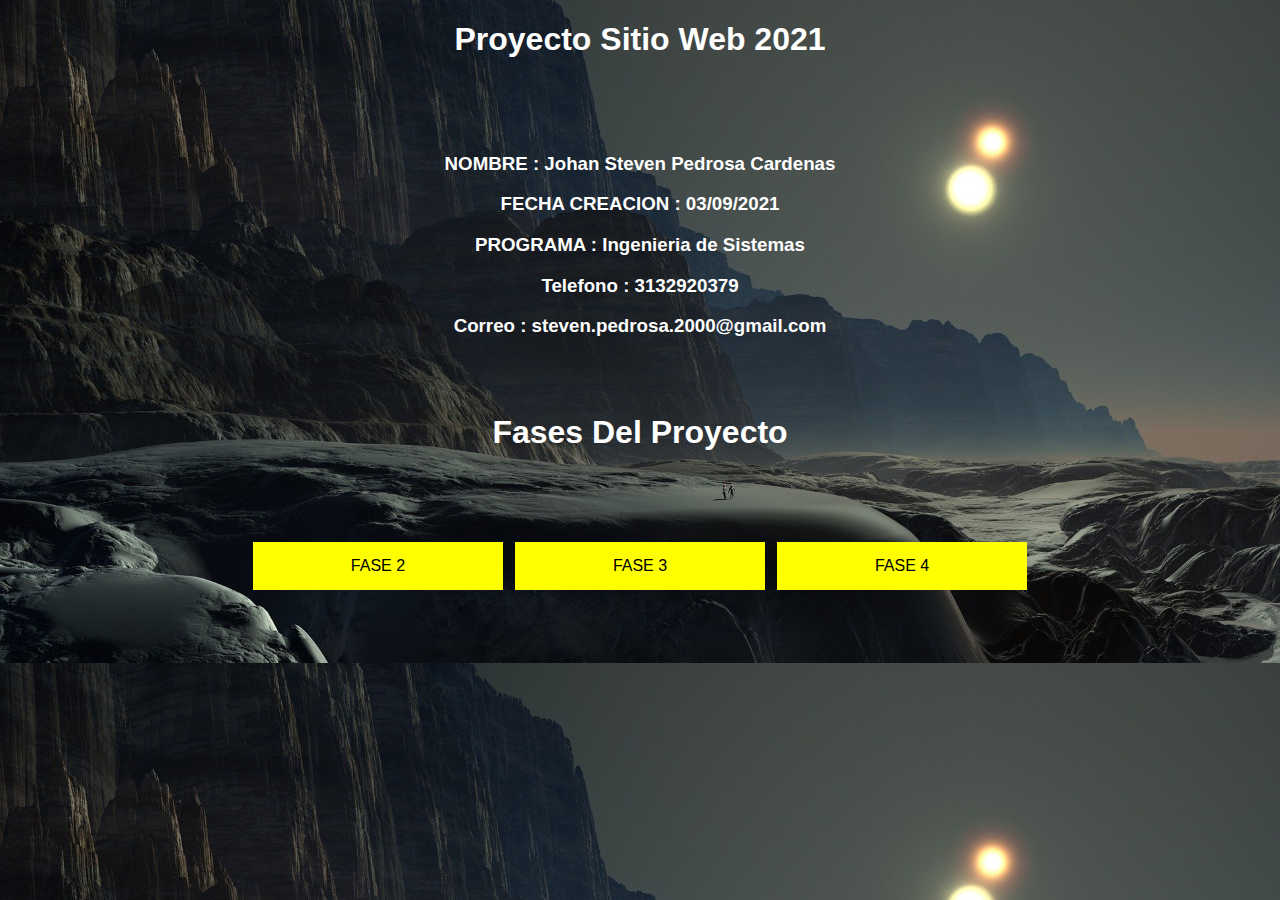
<file: index.html>
<!DOCTYPE html>
<html>
    <head>
        <meta charset="utf-8" />
        <meta http-equiv="X-UA-compatible" content="IE=edge">
        <meta name="viewport" content="width=device-width, initial-scale=1.0">
        <title>HTML STEVEN PEDROSA</title>
        <link rel="stylesheet" href="estilop.css">
    </head>
    <BODY> 
        <h1>Proyecto Sitio Web 2021  </h1>
        <br/>
        <br/>
        <br/>
        <h3>NOMBRE : Johan Steven Pedrosa Cardenas</h3>
        <h3>FECHA CREACION : 03/09/2021</h3>
        <h3>PROGRAMA : Ingenieria de Sistemas</h3>
        <h3>Telefono : 3132920379</h3>
        <h3>Correo : steven.pedrosa.2000@gmail.com</h3>
        <br/>
        <br/>
        <h1> Fases Del Proyecto</h1> 
        <br/>
        <br/> 
        <br>
        <ul>
        <li><a href="FASE2/design.html">FASE 2</a></li>
        <li><a href="FASE3/index.html">FASE 3</a></li>
        <li><a href="FASE4/index.html">FASE 4</a></li>
        </ul>
    </BODY>



</html>
</file>
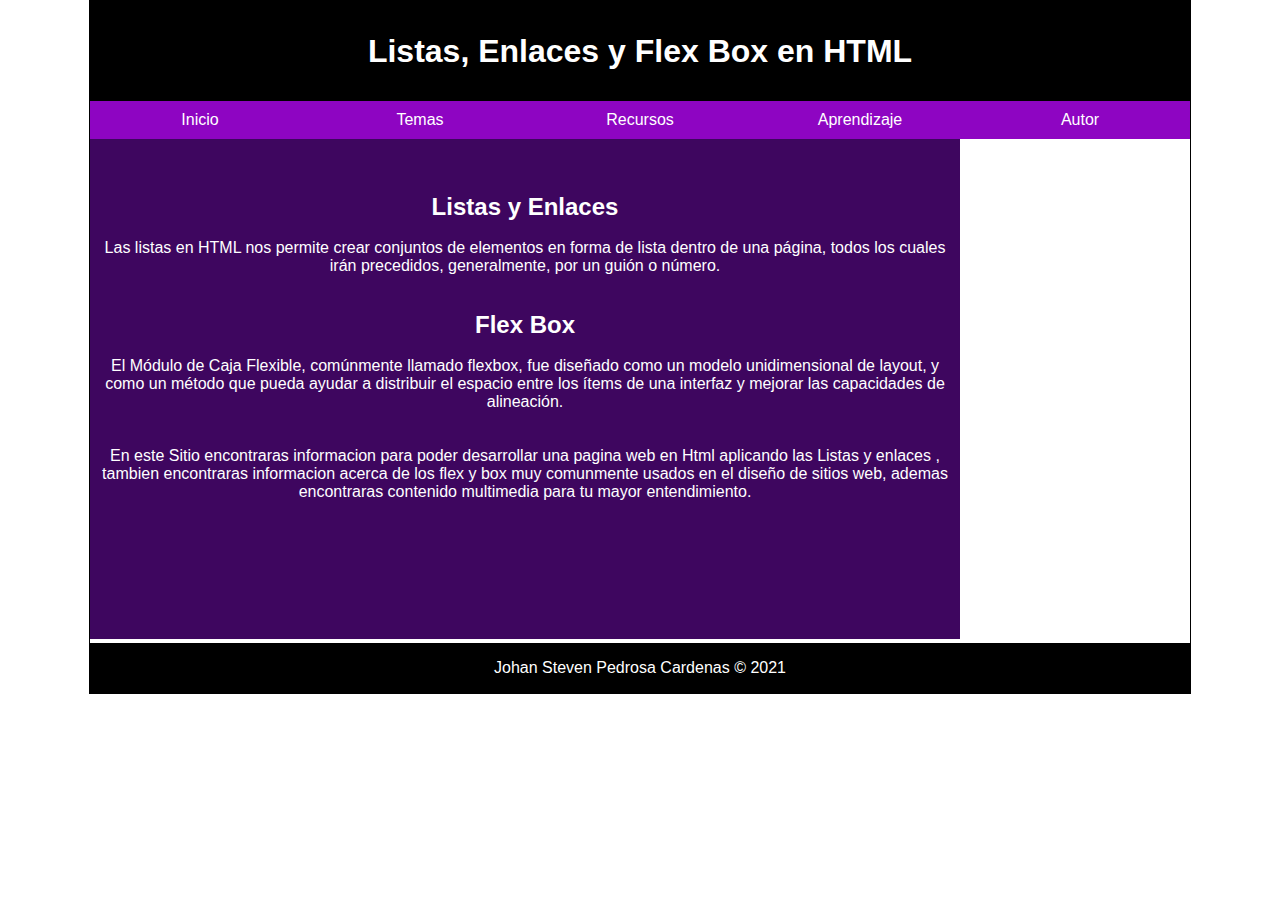
<file: FASE3/index.html>
<!DOCTYPE html>
<html lang="es">
<head>
    <meta charset="UTF-8">
    <meta http-equiv="X-UA-Compatible" content="IE=edge">
    <meta name="viewport" content="width=device-width, initial-scale=1.0">
    <title>Inicio</title>
    <link rel="stylesheet" href="CSS/estilo1.css">
</head>
<body>
    <div id="container">
    <header>
            <h1>Listas, Enlaces y Flex Box en HTML</h1>
    </header>
    <nav>
        <ul class="Menu">
            <li><a href="index.html">Inicio</a></li>
            <li><a href="#">Temas</a>
                <ul>
                <li><a href="tema1.html">Listas y Enlaces</a></li>
                <li><a href="tema2.html">Flex y Box</a></li>
                </ul>
            </li>    
            <li><a href="#">Recursos</a>
                <ul>
                <li><a href="recurso1.html">Listas y Enlaces</a></li>
                <li><a href="recurso2.html">Flex y Box</a></li>
                </ul> 
            </li>      
            <li><a href="#">Aprendizaje</a>
                <ul>
                    <li><a href="#">Actividad 1</a></li>
                    <li><a href="#">Actividad 2</a></li>
                    </ul> 
            </li>
            <li><a href="autor.html">Autor</a></li>    
        </ul>
    
    </nav>
    <div class="clearfix"></div>
    <section id="Contenido">   
        <article class="article">
            <br>
            <br>
            <br>
            <h2>Listas y Enlaces</h2>
            <br>
            <p>
            Las listas en HTML nos permite crear conjuntos de elementos en forma de lista dentro de una página, todos los cuales irán precedidos, generalmente, por un guión o número.
            </p>
        </article>
        <br>
        <br>
        <article class="article">
            <h2>Flex Box</h2>
            <br>
            <p>
            El Módulo de Caja Flexible, comúnmente llamado flexbox, fue diseñado como un modelo unidimensional de layout, y como un método que pueda ayudar a distribuir el espacio entre los ítems de una interfaz y mejorar las capacidades de alineación.
            </p>
        </article>
        <br>
        <article class="article">
            <br>
            <p>
            En este Sitio encontraras informacion para poder desarrollar una pagina web en Html aplicando las Listas y enlaces ,
            tambien encontraras informacion acerca de los flex y box muy comunmente usados en el diseño de sitios web, ademas
            encontraras contenido multimedia para tu mayor entendimiento.
            </p>
        </article>
    </section>
    <aside> 
        <iframe src="https://www.facebook.com/plugins/page.php?href=https%3A%2F%2Ffacebook.com%2FUniversidadUNAD%2F&tabs=timeline&width=230&height=500&small_header=false&adapt_container_width=true&hide_cover=false&show_facepile=true&appId" width="230" height="500" style="border:none;overflow:hidden" scrolling="no" frameborder="0" allowfullscreen="true" allow="autoplay; clipboard-write; encrypted-media; picture-in-picture; web-share"></iframe>
    </aside>
    <div class="clearfix"></div>
      <footer>
       Johan Steven Pedrosa Cardenas  ©  2021
      </footer>
</div>
</body>
</html>
</file>
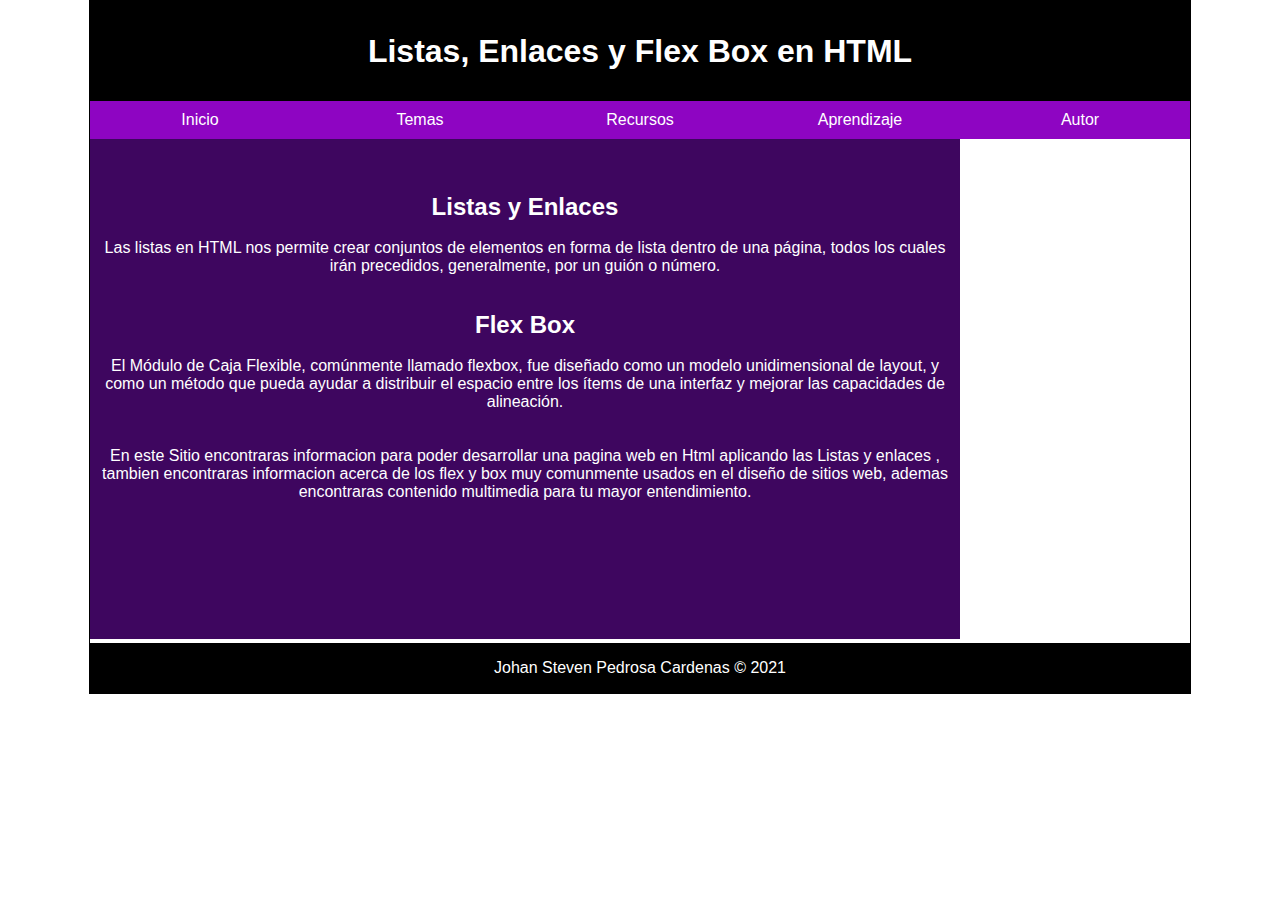
<file: FASE4/index.html>
<!DOCTYPE html>
<html lang="es">
<head>
    <meta charset="UTF-8">
    <meta http-equiv="X-UA-Compatible" content="IE=edge">
    <meta name="viewport" content="width=device-width, initial-scale=1.0">
    <title>Inicio</title>
    <link rel="stylesheet" href="CSS/estilo1.css">
</head>
<body>
    <div id="container">
    <header>
            <h1>Listas, Enlaces y Flex Box en HTML</h1>
    </header>
    <nav>
        <ul class="Menu">
            <li><a href="index.html">Inicio</a></li>
            <li><a href="#">Temas</a>
                <ul>
                <li><a href="tema1.html">Listas y Enlaces</a></li>
                <li><a href="tema2.html">Flex y Box</a></li>
                </ul>
            </li>    
            <li><a href="#">Recursos</a>
                <ul>
                <li><a href="recurso1.html">Listas y Enlaces</a></li>
                <li><a href="recurso2.html">Flex y Box</a></li>
                </ul> 
            </li>      
            <li><a href="#">Aprendizaje</a>
                <ul>
                    <li><a href="Evaluacion1.html">Evaluacion 1</a></li>
                    <li><a href="Evaluacion2.html">Evaluacion 2</a></li>
                    </ul> 
            </li>
            <li><a href="autor.html">Autor</a></li>    
        </ul>
    
    </nav>
    <div class="clearfix"></div>
    <section id="Contenido">   
        <article class="article">
            <br>
            <br>
            <br>
            <h2>Listas y Enlaces</h2>
            <br>
            <p>
            Las listas en HTML nos permite crear conjuntos de elementos en forma de lista dentro de una página, todos los cuales irán precedidos, generalmente, por un guión o número.
            </p>
        </article>
        <br>
        <br>
        <article class="article">
            <h2>Flex Box</h2>
            <br>
            <p>
            El Módulo de Caja Flexible, comúnmente llamado flexbox, fue diseñado como un modelo unidimensional de layout, y como un método que pueda ayudar a distribuir el espacio entre los ítems de una interfaz y mejorar las capacidades de alineación.
            </p>
        </article>
        <br>
        <article class="article">
            <br>
            <p>
            En este Sitio encontraras informacion para poder desarrollar una pagina web en Html aplicando las Listas y enlaces ,
            tambien encontraras informacion acerca de los flex y box muy comunmente usados en el diseño de sitios web, ademas
            encontraras contenido multimedia para tu mayor entendimiento.
            </p>
        </article>
    </section>
    <aside> 
        <iframe src="https://www.facebook.com/plugins/page.php?href=https%3A%2F%2Ffacebook.com%2FUniversidadUNAD%2F&tabs=timeline&width=230&height=500&small_header=false&adapt_container_width=true&hide_cover=false&show_facepile=true&appId" width="230" height="500" style="border:none;overflow:hidden" scrolling="no" frameborder="0" allowfullscreen="true" allow="autoplay; clipboard-write; encrypted-media; picture-in-picture; web-share"></iframe>
    </aside>
    <div class="clearfix"></div>
      <footer>
       Johan Steven Pedrosa Cardenas  ©  2021
      </footer>
</div>
</body>
</html>
</file>
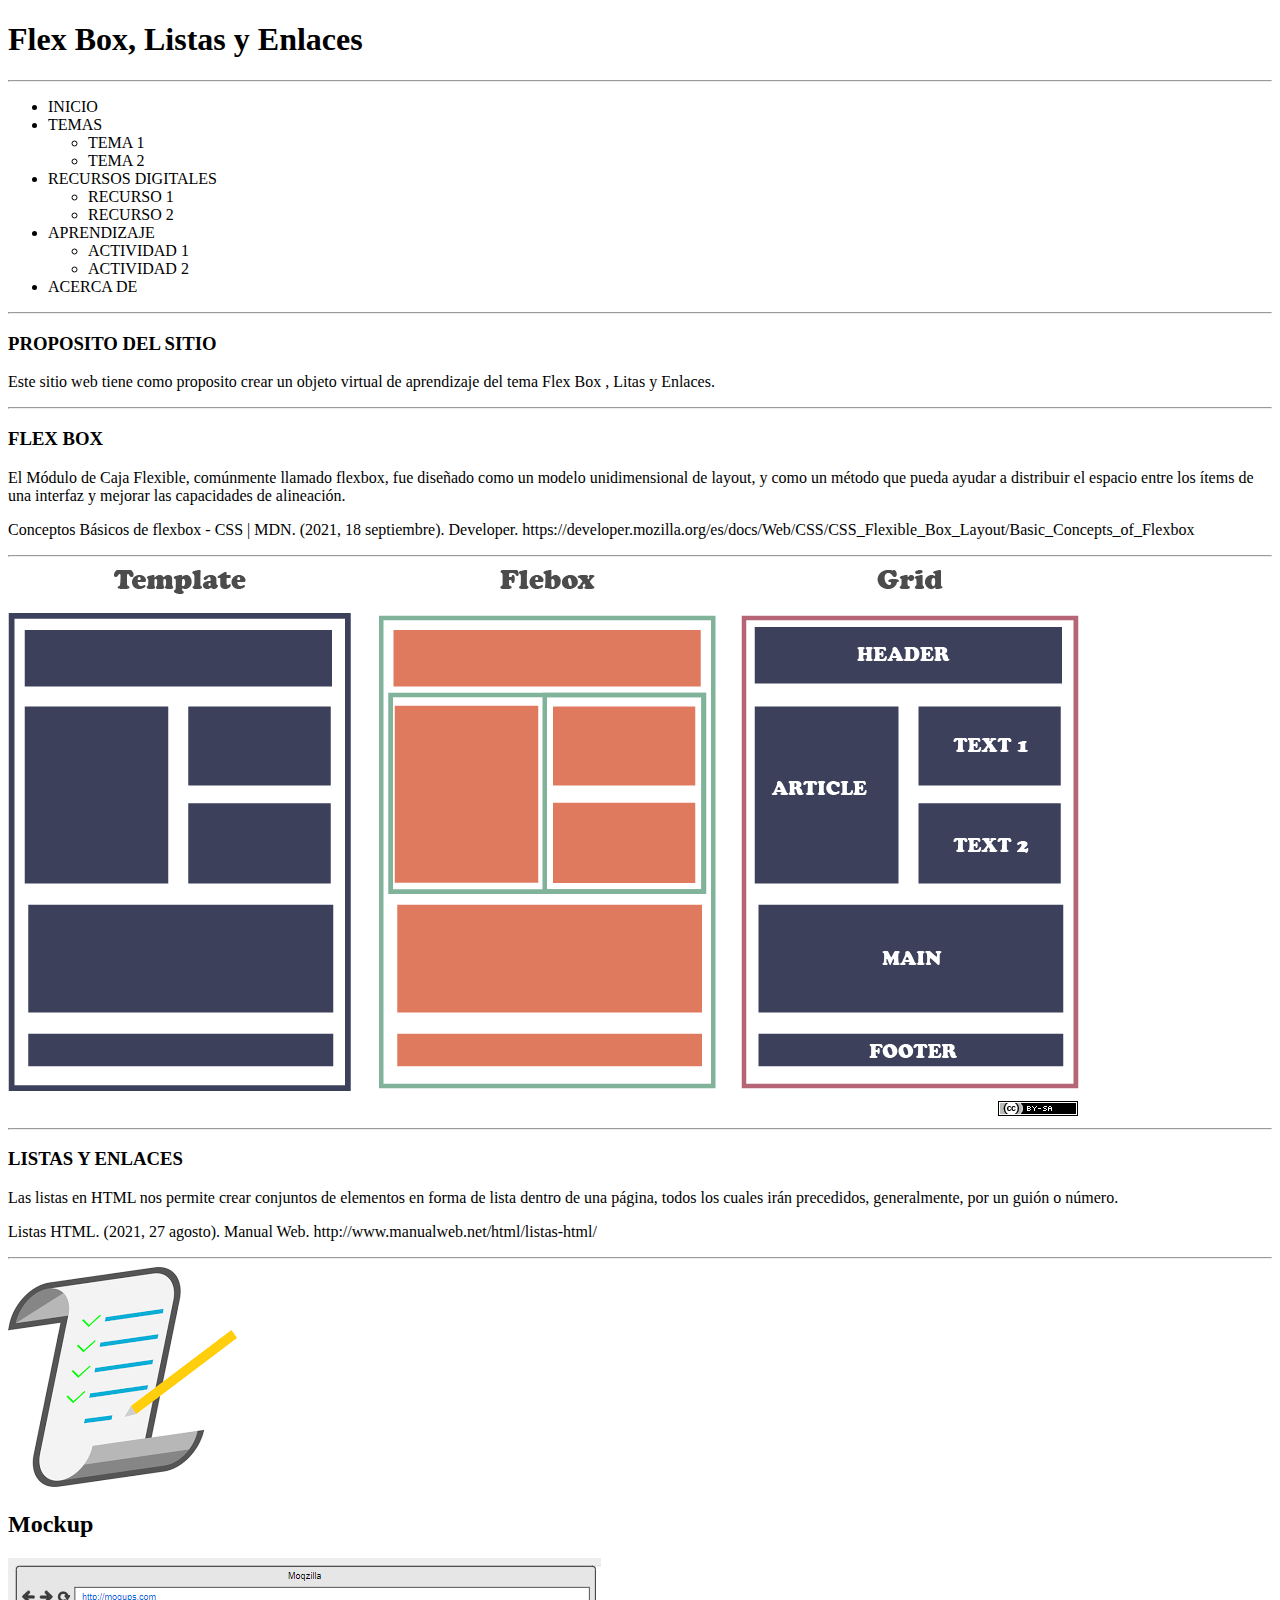
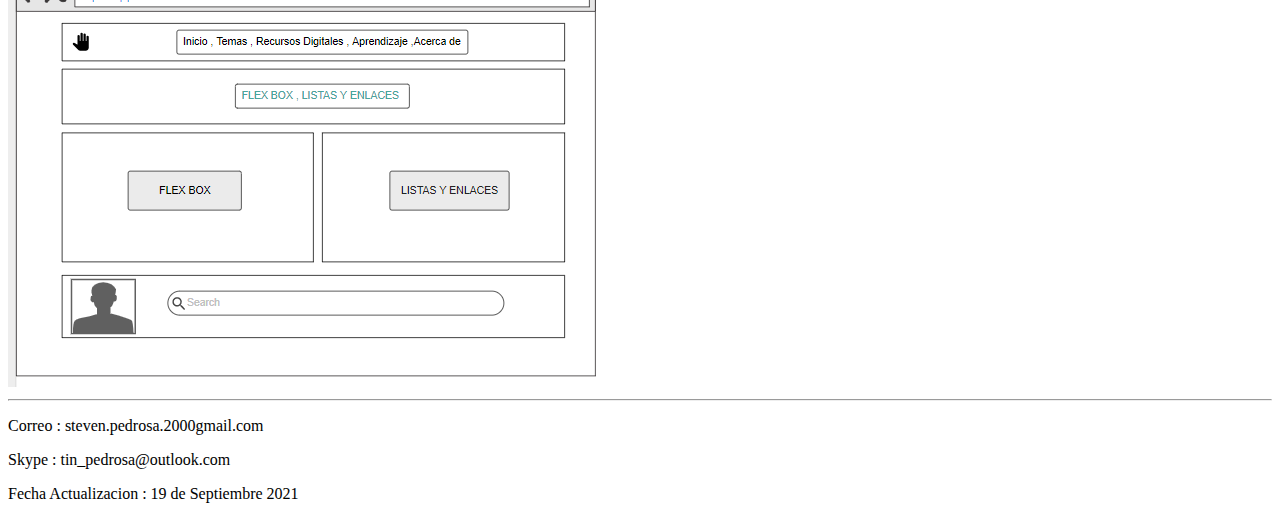
<file: FASE2/design.html>
<!DOCTYPE html>
<html lang="es">
<head>
    <meta charset="UTF-8">
    <meta http-equiv="X-UA-Compatible" content="IE=edge">
    <meta name="viewport" content="width=device-width, initial-scale=1.0">
    <title>Document</title>
</head>
<body>
    <header>
        <h1>Flex Box, Listas y Enlaces</h1>
    </header>
    <hr>
    <nav>
        <ul>
            <li>INICIO</li>
            <li>TEMAS</li>
               <ul>
                   <li>TEMA 1</li>
                   <li>TEMA 2</li>
               </ul>
            <li>RECURSOS DIGITALES</li>
                <ul>
                    <li>RECURSO 1</li>
                    <li>RECURSO 2</li>
                </ul>
            <li>APRENDIZAJE</li>
                <ul>
                    <li>ACTIVIDAD 1</li>
                    <li>ACTIVIDAD 2</li>
                </ul>
            <li>ACERCA DE</li>

        </ul>
    </nav>
    <hr>
      <!-- Contenido Principal de la Pagina -->
      <main>
          <section>
              <h3>PROPOSITO DEL SITIO</h3>
              <p>Este sitio web tiene como proposito crear un objeto virtual de aprendizaje del tema Flex Box , Litas y Enlaces.</p>
          </section>
          <hr>
          <article>
              <h3> FLEX BOX </h3>
              <P>El Módulo de Caja Flexible, comúnmente llamado flexbox, fue diseñado como un modelo unidimensional de layout, y como un método que pueda ayudar a distribuir el espacio entre los ítems de una interfaz y mejorar las capacidades de alineación.</P>   
              <p>Conceptos Básicos de flexbox - CSS | MDN. (2021, 18 septiembre). Developer. https://developer.mozilla.org/es/docs/Web/CSS/CSS_Flexible_Box_Layout/Basic_Concepts_of_Flexbox</p>
           <hr>   
           <img src="IMAGENES/CSS_grid_x_Flexbox_layout.png"  > 
          </article>
          <hr>
          <article>
            <h3> LISTAS Y ENLACES</h3>
            <P>Las listas en HTML nos permite crear conjuntos de elementos en forma de lista dentro de una página, todos los cuales irán precedidos, generalmente, por un guión o número.</P>
            <p>Listas HTML. (2021, 27 agosto). Manual Web. http://www.manualweb.net/html/listas-html/</p>
            <hr>
            <img src="IMAGENES/IMAGEN TEMA 2.png"  >
        </article>
      </main>
      <h2> Mockup </h2>
      <img src="IMAGENES/MOCKUP.png" alt="">
      <hr>
      <footer>
          <p> Correo : steven.pedrosa.2000gmail.com</p>
          <p> Skype : tin_pedrosa@outlook.com</p>
          <p> Fecha Actualizacion : 19 de Septiembre 2021</p>
      </footer>
</body>
</html>
</file>
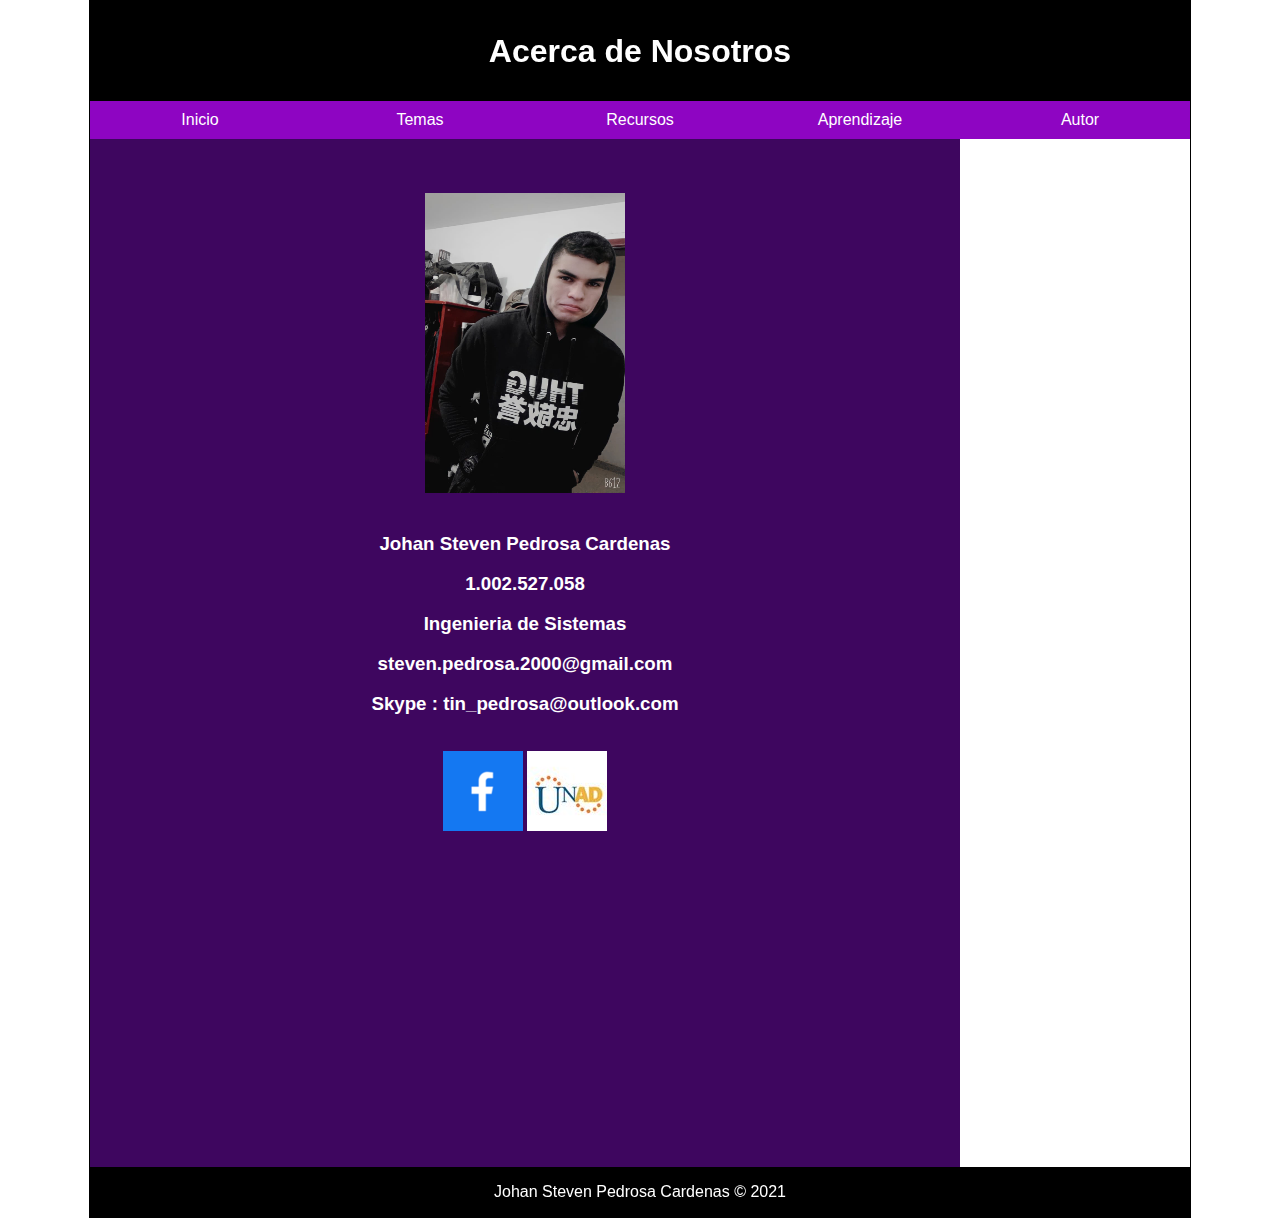
<file: FASE3/autor.html>
<!DOCTYPE html>
<html lang="es">
<head>
    <meta charset="UTF-8">
    <meta http-equiv="X-UA-Compatible" content="IE=edge">
    <meta name="viewport" content="width=device-width, initial-scale=1.0">
    <title>Autor</title>
    <link rel="stylesheet" href="CSS/estiloautor.css">
</head>
<body>
    <div id="container">
    <header>
            <h1>Acerca de Nosotros</h1>
    </header>
    <nav>
        <ul class="Menu">
            <li><a href="index.html">Inicio</a></li>
            <li><a href="#">Temas</a>
                <ul>
                <li><a href="tema1.html">Listas y Enlaces</a></li>
                <li><a href="tema2.html">Flex y Box</a></li>
                </ul>
            </li>    
            <li><a href="#">Recursos</a>
                <ul>
                <li><a href="recurso1.html">Listas y Enlaces</a></li>
                <li><a href="recurso2.html">Flex y Box</a></li>
                </ul> 
            </li>      
            <li><a href="#">Aprendizaje</a>
                <ul>
                    <li><a href="#">Actividad 1</a></li>
                    <li><a href="#">Actividad 2</a></li>
                    </ul> 
            </li>
            <li><a href="autor.html">Autor</a></li>   
        </ul>
    
    </nav>
    <div class="clearfix"></div>
    <section id="Contenido">   
        <article class="article">
            <br>
            <br>
            <br>
            <section class="photos circular">
            <img src="MULTIMEDIA/Autor.jpeg" width="200" height="300">
            </section> 
            <br>
            <br>
            <h3>Johan Steven Pedrosa Cardenas</h3>
            <br>
            <h3>1.002.527.058</h3>
            <br>
            <h3>Ingenieria de Sistemas</h3>
            <br>
            <h3>steven.pedrosa.2000@gmail.com</h3>
            <br>
            <h3>Skype : tin_pedrosa@outlook.com</h3>
            <br>
            <br>
            <a title="Facebook" href="https://www.facebook.com/profile.php?id=100008474053560"><img src="face.png" alt="Facebook" /></a>
            <a title="unad" href="https://www.unad.edu.co/"><img src="unad.jpg" alt="unad" /></a>
            <br>
            <br>
              <iframe width="560" height="310" src="https://www.youtube.com/embed/0pAcKRpMoRE" title="YouTube video player" frameborder="0" allow="accelerometer; autoplay; clipboard-write; encrypted-media; gyroscope; picture-in-picture" allowfullscreen></iframe>
        </article>
        
    </section>
    <aside> 
        <iframe src="https://www.facebook.com/plugins/page.php?href=https%3A%2F%2Ffacebook.com%2FUniversidadUNAD%2F&tabs=timeline&width=230&height=500&small_header=false&adapt_container_width=true&hide_cover=false&show_facepile=true&appId" width="230" height="500" style="border:none;overflow:hidden" scrolling="no" frameborder="0" allowfullscreen="true" allow="autoplay; clipboard-write; encrypted-media; picture-in-picture; web-share"></iframe>
    </aside>
    <div class="clearfix"></div>
      <footer>
       Johan Steven Pedrosa Cardenas  ©  2021
      </footer>
</div>
</body>
</html>
</file>
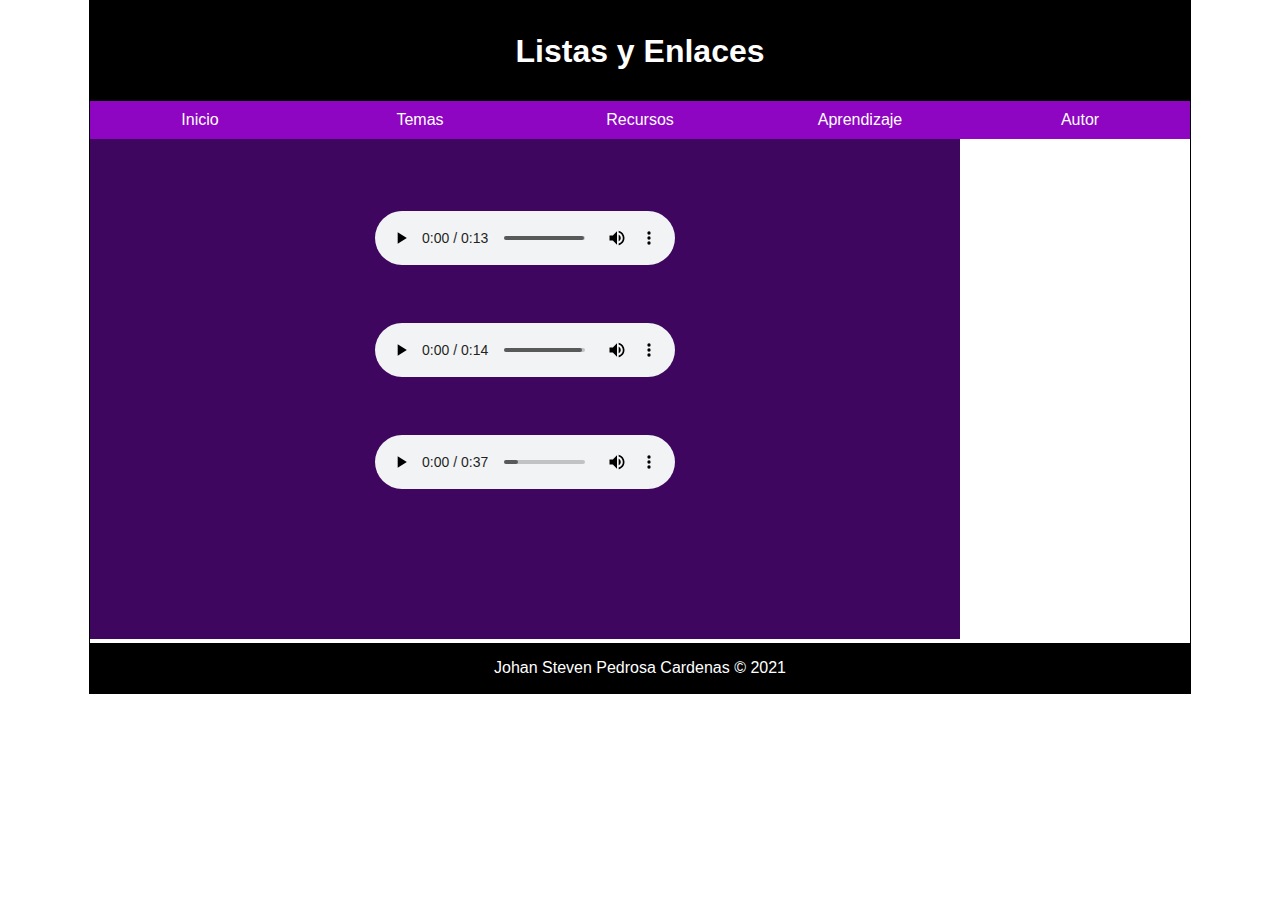
<file: FASE3/recurso1.html>
<!DOCTYPE html>
<html lang="es">
<head>
    <meta charset="UTF-8">
    <meta http-equiv="X-UA-Compatible" content="IE=edge">
    <meta name="viewport" content="width=device-width, initial-scale=1.0">
    <title>Listas y Enlaces</title>
    <link rel="stylesheet" href="CSS/estiloautor.css">
</head>
<body>
    <div id="container">
    <header>
            <h1>Listas y Enlaces</h1>
    </header>
    <nav>
        <ul class="Menu">
            <li><a href="index.html">Inicio</a></li>
            <li><a href="#">Temas</a>
                <ul>
                <li><a href="tema1.html">Listas y Enlaces</a></li>
                <li><a href="tema2.html">Flex y Box</a></li>
                </ul>
            </li>    
            <li><a href="#">Recursos</a>
                <ul>
                <li><a href="recurso1.html">Listas y Enlaces</a></li>
                <li><a href="recurso2.html">Flex y Box</a></li>
                </ul> 
            </li>      
            <li><a href="#">Aprendizaje</a>
                <ul>
                    <li><a href="#">Actividad 1</a></li>
                    <li><a href="#">Actividad 2</a></li>
                    </ul> 
            </li>
            <li><a href="autor.html">Autor</a></li>     
        </ul>
    
    </nav>
    <div class="clearfix"></div>
    <section id="Contenido">   
        <article class="article">
        <br>
        <br> 
        <br>
        <br>
        <audio src="MULTIMEDIA/bienvenido1.mp3" controls=""></audio>
        <br>
        <br>
        <br>
        <br> 
        <audio src="MULTIMEDIA/listas_1.mp3" controls=""></audio>
        <br>
        <br>
        <br>
        <br>  
        <audio src="MULTIMEDIA/enlaces.mp3" controls=""></audio>
        <br>
        <br>  
        </article>
        
    </section>
    <aside> 
        <iframe src="https://www.facebook.com/plugins/page.php?href=https%3A%2F%2Ffacebook.com%2FUniversidadUNAD%2F&tabs=timeline&width=230&height=500&small_header=false&adapt_container_width=true&hide_cover=false&show_facepile=true&appId" width="230" height="500" style="border:none;overflow:hidden" scrolling="no" frameborder="0" allowfullscreen="true" allow="autoplay; clipboard-write; encrypted-media; picture-in-picture; web-share"></iframe>
    </aside>
    <div class="clearfix"></div>
      <footer>
       Johan Steven Pedrosa Cardenas  ©  2021
      </footer>
</div>
</body>
</html>
</file>
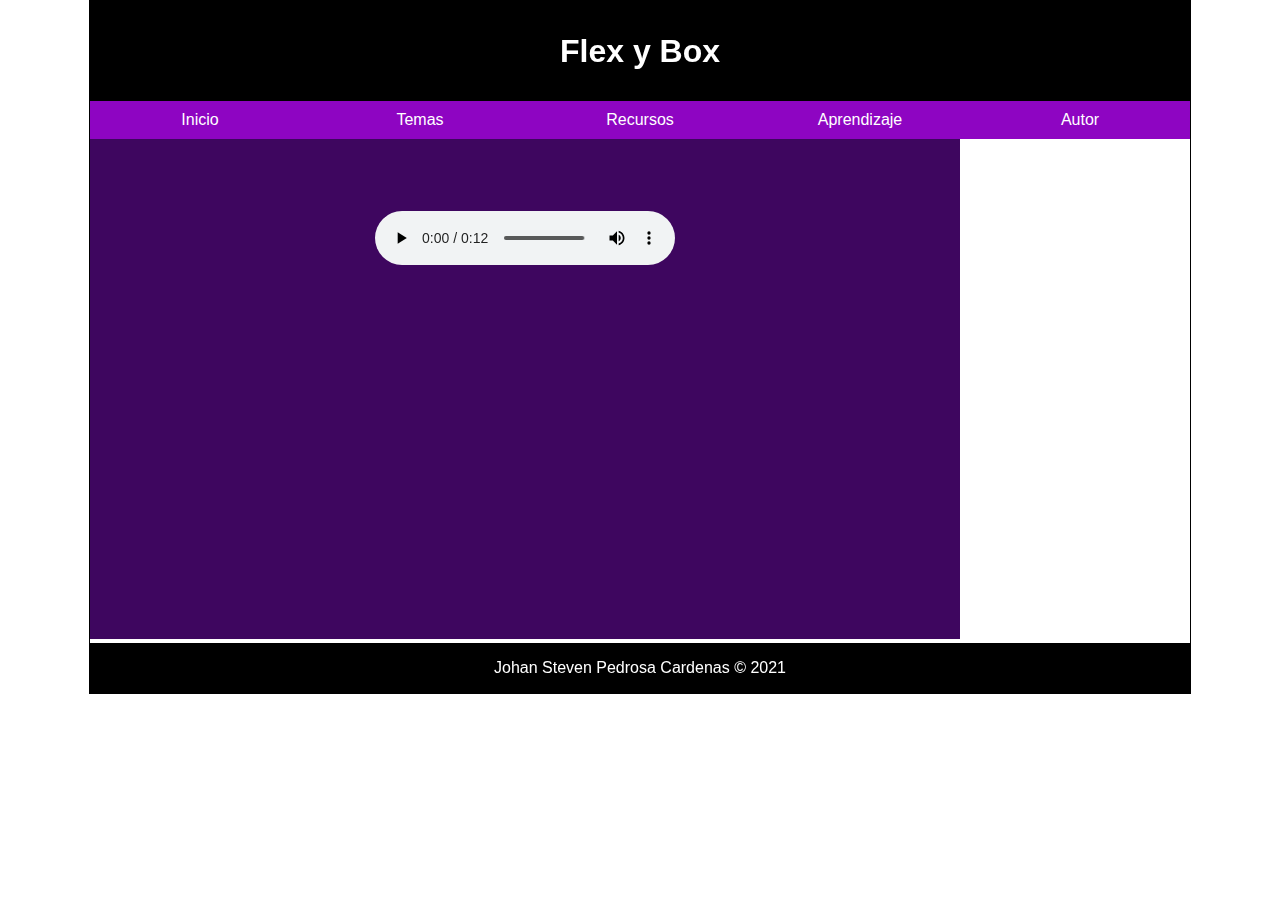
<file: FASE3/recurso2.html>
<!DOCTYPE html>
<html lang="es">
<head>
    <meta charset="UTF-8">
    <meta http-equiv="X-UA-Compatible" content="IE=edge">
    <meta name="viewport" content="width=device-width, initial-scale=1.0">
    <title>Flex y Box</title>
    <link rel="stylesheet" href="CSS/estiloautor.css">
</head>
<body>
    <div id="container">
    <header>
            <h1>Flex y Box</h1>
    </header>
    <nav>
        <ul class="Menu">
            <li><a href="index.html">Inicio</a></li>
            <li><a href="#">Temas</a>
                <ul>
                <li><a href="tema1.html">Listas y Enlaces</a></li>
                <li><a href="tema2.html">Flex y Box</a></li>
                </ul>
            </li>    
            <li><a href="#">Recursos</a>
                <ul>
                <li><a href="recurso1.html">Listas y Enlaces</a></li>
                <li><a href="recurso2.html">Flex y Box</a></li>
                </ul> 
            </li>      
            <li><a href="#">Aprendizaje</a>
                <ul>
                    <li><a href="#">Actividad 1</a></li>
                    <li><a href="#">Actividad 2</a></li>
                    </ul> 
            </li>
            <li><a href="autor.html">Autor</a></li>    
        </ul>
    
    </nav>
    <div class="clearfix"></div>
    <section id="Contenido">   
        <article class="article">
            <br>
            <br>
            <br>
            <br>
            <audio src="MULTIMEDIA/bienvenido2.mp3" controls></audio>
            <br>
            <br>
            <br>
            <iframe width="560" height="315" src="https://www.youtube.com/embed/XU1jWa4c6h4" title="YouTube video player" frameborder="0" allow="accelerometer; autoplay; clipboard-write; encrypted-media; gyroscope; picture-in-picture" allowfullscreen></iframe>
        </article>
        
    </section>
    <aside> 
        <iframe src="https://www.facebook.com/plugins/page.php?href=https%3A%2F%2Ffacebook.com%2FUniversidadUNAD%2F&tabs=timeline&width=230&height=500&small_header=false&adapt_container_width=true&hide_cover=false&show_facepile=true&appId" width="230" height="500" style="border:none;overflow:hidden" scrolling="no" frameborder="0" allowfullscreen="true" allow="autoplay; clipboard-write; encrypted-media; picture-in-picture; web-share"></iframe>
    </aside>
    <div class="clearfix"></div>
      <footer>
       Johan Steven Pedrosa Cardenas  ©  2021
      </footer>
</div>
</body>
</html>
</file>
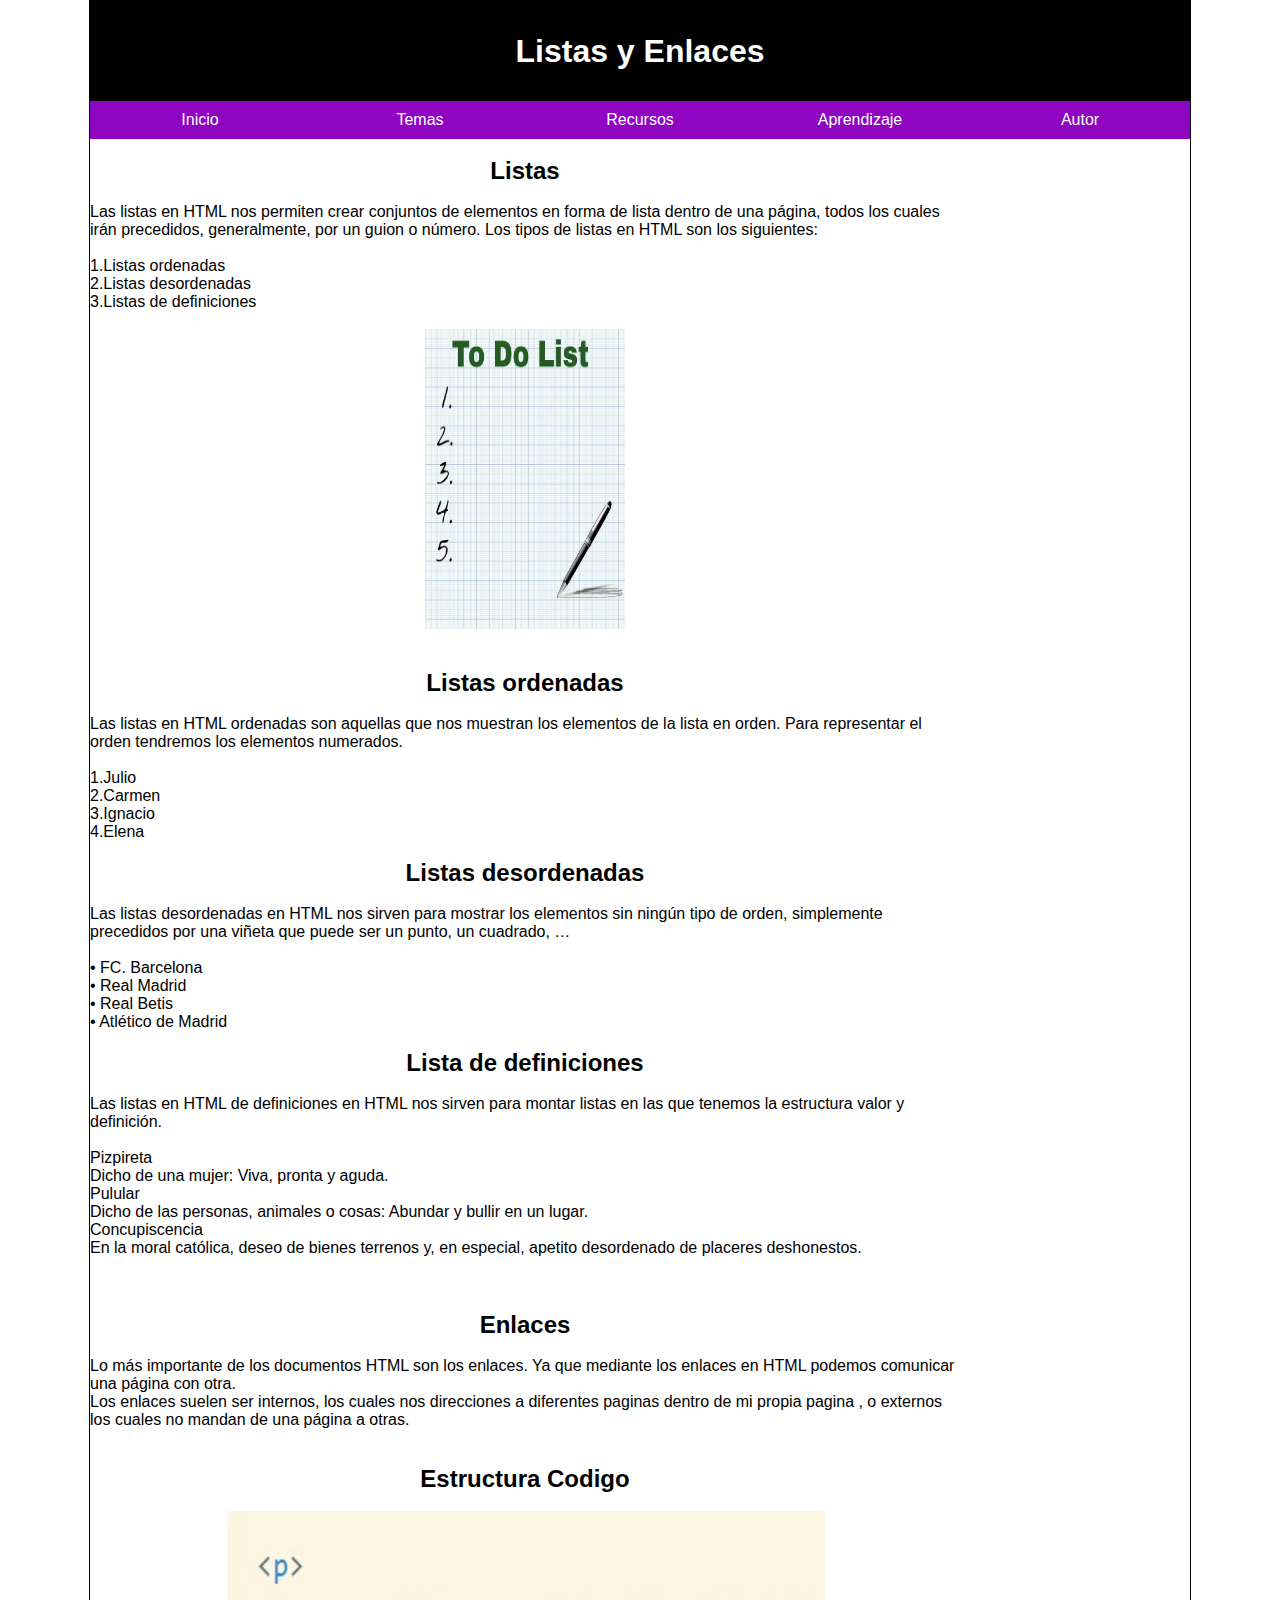
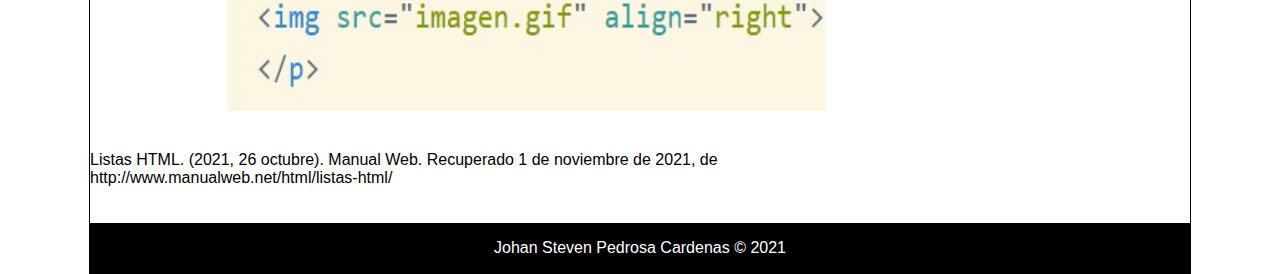
<file: FASE3/tema1.html>
<!DOCTYPE html>
<html lang="es">
<head>
    <meta charset="UTF-8">
    <meta http-equiv="X-UA-Compatible" content="IE=edge">
    <meta name="viewport" content="width=device-width, initial-scale=1.0">
    <title>Listas y Enlaces</title>
    <link rel="stylesheet" href="CSS/estilotema1.css">
</head>
<body>
    <div id="container">
    <header>
            <h1>Listas y Enlaces</h1>
    </header>
    <nav>
        <ul class="Menu">
            <li><a href="index.html">Inicio</a></li>
            <li><a href="#">Temas</a>
                <ul>
                <li><a href="tema1.html">Listas y Enlaces</a></li>
                <li><a href="tema2.html">Flex y Box</a></li>
                </ul>
            </li>    
            <li><a href="#">Recursos</a>
                <ul>
                <li><a href="recurso1.html">Listas y Enlaces</a></li>
                <li><a href="recurso2.html">Flex y Box</a></li>
                </ul> 
            </li>      
            <li><a href="#">Aprendizaje</a>
                <ul>
                    <li><a href="#">Actividad 1</a></li>
                    <li><a href="#">Actividad 2</a></li>
                </ul> 
            </li>
            <li><a href="autor.html">Autor</a></li>    
        </ul>
    
    </nav>
    <div class="clearfix"></div>
    <section id="Contenido">   
        <article class="article">
            <br>
            <h2>Listas</h2> 
            <br>
            <p>Las listas en HTML nos permiten crear conjuntos de elementos en forma de lista dentro de una página, todos los cuales irán precedidos, generalmente, por un guion o número.
               Los tipos de listas en HTML son los siguientes:
            <br>
            <br>1.Listas ordenadas
            <br>2.Listas desordenadas
            <br>3.Listas de definiciones
            </p>
            <br>
            <div style="text-align: center;"> 
            <img src="MULTIMEDIA/lista.jpg"  width="200" height="300">
            </div>
            <br>
            <br>
            <h2>Listas ordenadas</h2>
            <br>
            <p>Las listas en HTML ordenadas son aquellas que nos muestran los elementos de la lista en orden. Para representar el orden tendremos los elementos numerados.
            <br>
            <br>1.Julio
            <br>2.Carmen
            <br>3.Ignacio
            <br>4.Elena
            </p>
            <br>
            <h2>Listas desordenadas</h2>
            <br>
            <p>Las listas desordenadas en HTML nos sirven para mostrar los elementos sin ningún tipo de orden, simplemente precedidos por una viñeta que puede ser un punto, un cuadrado, …
            <br>
            <br>•	FC. Barcelona
            <br>•	Real Madrid
            <br>•	Real Betis
            <br>•	Atlético de Madrid
            </p>
            <br>
            <h2>Lista de definiciones</h2>
            <br>
            <p>Las listas en HTML de definiciones en HTML nos sirven para montar listas en las que tenemos la estructura valor y definición.
            <br>   
            <br>Pizpireta
            <br>Dicho de una mujer: Viva, pronta y aguda.
            <br>Pulular
            <br>Dicho de las personas, animales o cosas: Abundar y bullir en un lugar.
            <br>Concupiscencia
            <br>En la moral católica, deseo de bienes terrenos y, en especial, apetito desordenado de placeres deshonestos.
            </p>
            <br>
            <br>
            <br>
            <h2>Enlaces</h2>
            <br>
            <p>Lo más importante de los documentos HTML son los enlaces. Ya que mediante los enlaces en HTML podemos comunicar una página con otra.
            <br>Los enlaces suelen ser internos, los cuales nos direcciones a diferentes paginas dentro de mi propia pagina , o externos los cuales no mandan de una página a otras.
            </p>
            <br>
            <br>
            <h2>Estructura Codigo</h2>
            <br>
            <div style="text-align: center;">
            <img src="MULTIMEDIA/enlaces.jpg"  width="600" height="200">
            </div>
            <br>
            <br>
            <p>Listas HTML. (2021, 26 octubre). Manual Web. Recuperado 1 de noviembre de 2021, de http://www.manualweb.net/html/listas-html/</p>
            <br>
            <br>

        </article>
        
    </section>
    <aside> 
        <iframe src="https://www.facebook.com/plugins/page.php?href=https%3A%2F%2Ffacebook.com%2FUniversidadUNAD%2F&tabs=timeline&width=230&height=500&small_header=false&adapt_container_width=true&hide_cover=false&show_facepile=true&appId" width="230" height="500" style="border:none;overflow:hidden" scrolling="no" frameborder="0" allowfullscreen="true" allow="autoplay; clipboard-write; encrypted-media; picture-in-picture; web-share"></iframe>
    </aside>
    <div class="clearfix"></div>
      <footer>
       Johan Steven Pedrosa Cardenas  ©  2021
      </footer>
</div>
</body>
</html>
</file>
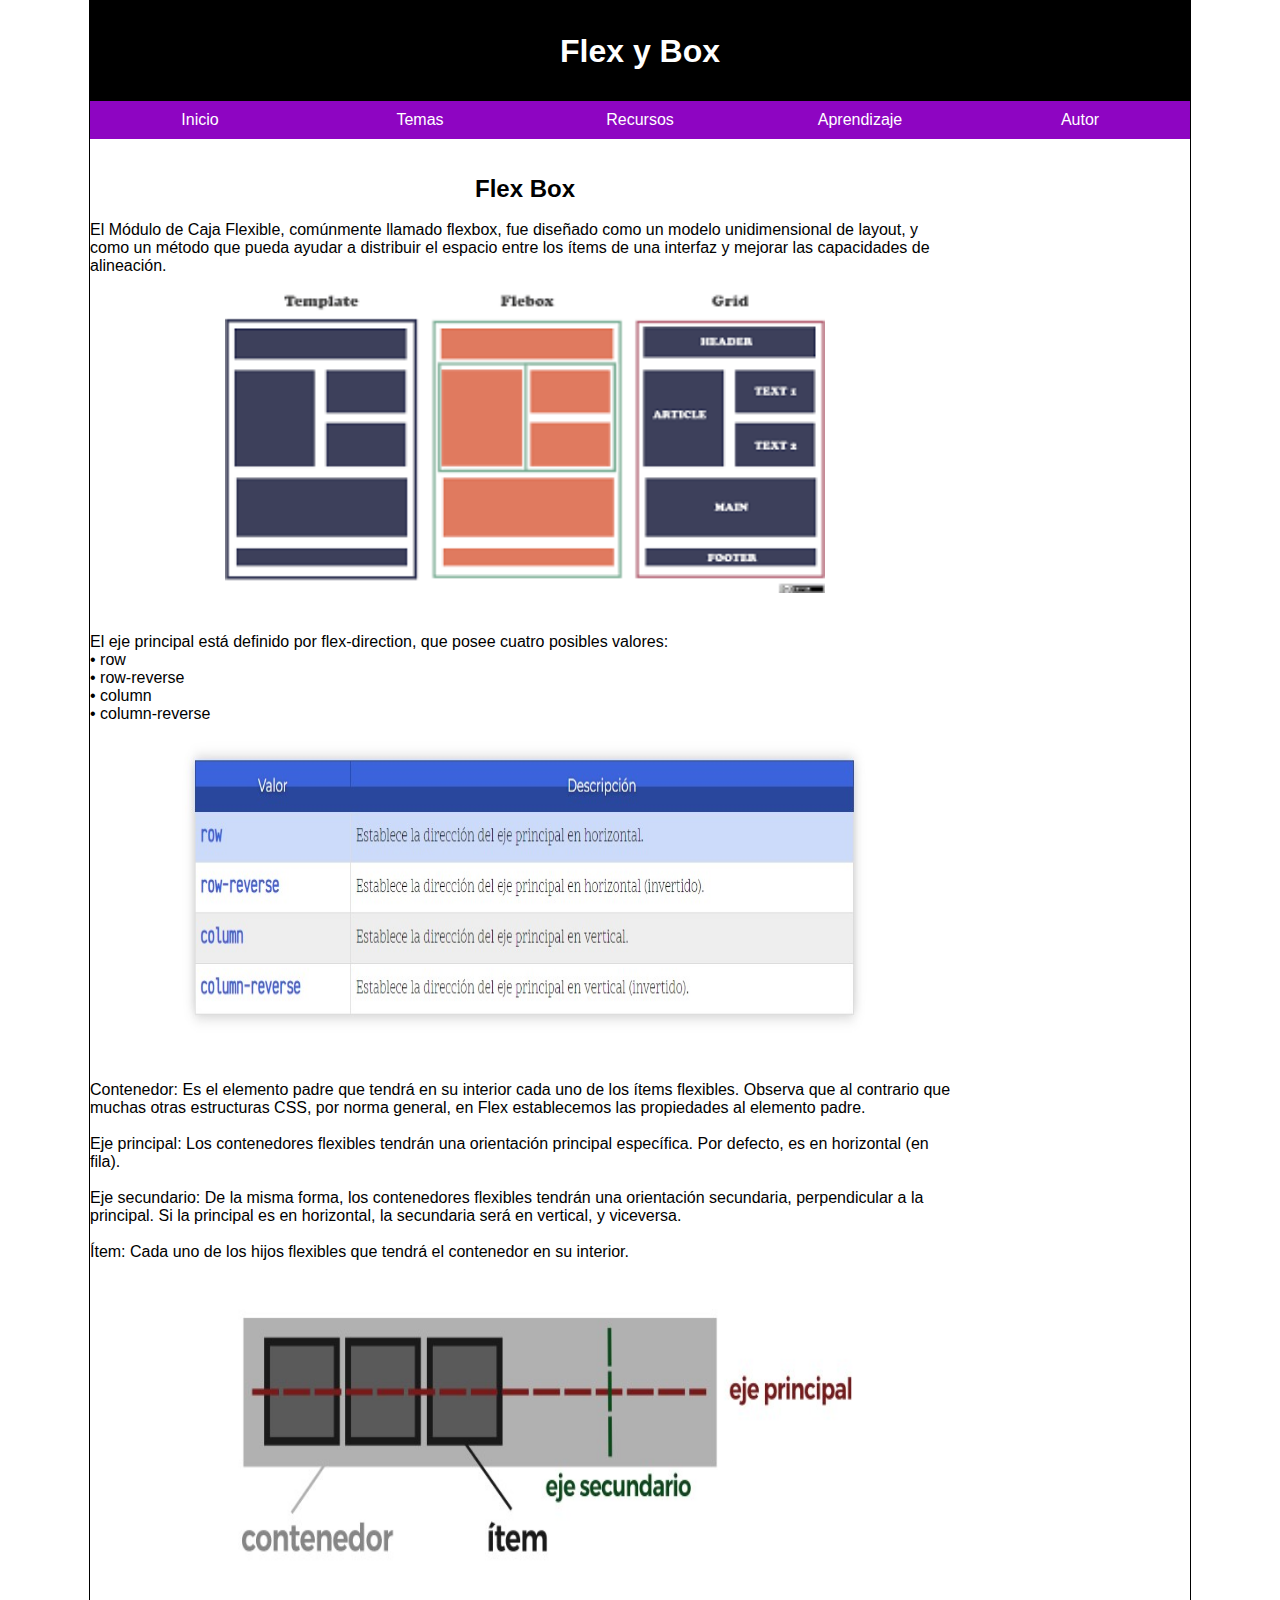
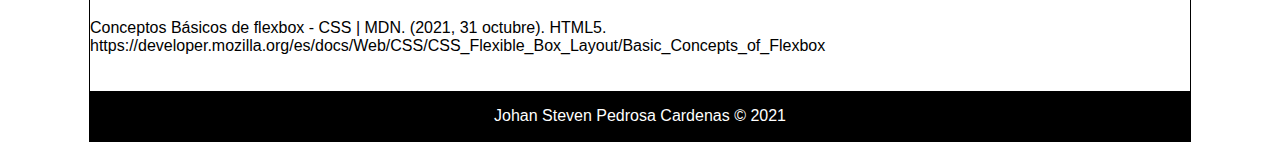
<file: FASE3/tema2.html>
<!DOCTYPE html>
<html lang="es">
<head>
    <meta charset="UTF-8">
    <meta http-equiv="X-UA-Compatible" content="IE=edge">
    <meta name="viewport" content="width=device-width, initial-scale=1.0">
    <title>Flex y Box</title>
    <link rel="stylesheet" href="CSS/estilotema1.css">
</head>
<body>
    <div id="container">
    <header>
            <h1>Flex y Box</h1>
    </header>
    <nav>
        <ul class="Menu">
            <li><a href="index.html">Inicio</a></li>
            <li><a href="#">Temas</a>
                <ul>
                <li><a href="tema1.html">Listas y Enlaces</a></li>
                <li><a href="tema2.html">Flex y Box</a></li>
                </ul>
            </li>    
            <li><a href="#">Recursos</a>
                <ul>
                <li><a href="recurso1.html">Listas y Enlaces</a></li>
                <li><a href="recurso2.html">Flex y Box</a></li>
                </ul> 
            </li>      
            <li><a href="#">Aprendizaje</a>
                <ul>
                    <li><a href="#">Actividad 1</a></li>
                    <li><a href="#">Actividad 2</a></li>
                    </ul> 
            </li>
            <li><a href="autor.html">Autor</a></li>    
        </ul>
    
    </nav>
    <div class="clearfix"></div>
    <section id="Contenido">   
        <article class="article">
         <br>
         <br>
         <h2>Flex Box</h2>
         <br>
         <p>El Módulo de Caja Flexible, comúnmente llamado flexbox, fue diseñado como un modelo unidimensional de layout, y como un método que pueda ayudar a distribuir el espacio entre los ítems de una interfaz y mejorar las capacidades de alineación.</p>   
         <br>
         <div style="text-align: center;">
         <img src="MULTIMEDIA/flexbox.png"  width="600" height="300">
        </div>  
        <br>
        <br>
        <p>El eje principal está definido por flex-direction, que posee cuatro posibles valores:
         <br>   •	row
         <br>   •	row-reverse
         <br>   •	column
         <br>   •	column-reverse
            </p> 
         <br>
         <div style="text-align: center;">
            <img src="MULTIMEDIA/eje.jpg"  width="700" height="300">
           </div> 
         <br>
         <br>
         <p>Contenedor: Es el elemento padre que tendrá en su interior cada uno de los ítems flexibles. Observa que al contrario que muchas otras estructuras CSS, por norma general, en Flex establecemos las propiedades al elemento padre.<br>
            <br>Eje principal: Los contenedores flexibles tendrán una orientación principal específica. Por defecto, es en horizontal (en fila).
            <br>
            <br>Eje secundario: De la misma forma, los contenedores flexibles tendrán una orientación secundaria, perpendicular a la principal. Si la principal es en horizontal, la secundaria será en vertical, y viceversa.
            <br>
            <br>Ítem: Cada uno de los hijos flexibles que tendrá el contenedor en su interior.
            <br>        
        </p>
        <br>
        <div style="text-align: center;">
            <img src="MULTIMEDIA/flex.jpg"  width="700" height="300">
           </div> 
        <br>
        <br>
        <p>Conceptos Básicos de flexbox - CSS | MDN. (2021, 31 octubre). HTML5. https://developer.mozilla.org/es/docs/Web/CSS/CSS_Flexible_Box_Layout/Basic_Concepts_of_Flexbox</p> 
        <br>
        <br>    
        </article>

        
    </section>
    <aside> 
        <iframe src="https://www.facebook.com/plugins/page.php?href=https%3A%2F%2Ffacebook.com%2FUniversidadUNAD%2F&tabs=timeline&width=230&height=500&small_header=false&adapt_container_width=true&hide_cover=false&show_facepile=true&appId" width="230" height="500" style="border:none;overflow:hidden" scrolling="no" frameborder="0" allowfullscreen="true" allow="autoplay; clipboard-write; encrypted-media; picture-in-picture; web-share"></iframe>
    </aside>
    <div class="clearfix"></div>
      <footer>
       Johan Steven Pedrosa Cardenas  ©  2021
      </footer>
</div>
</body>
</html>
</file>
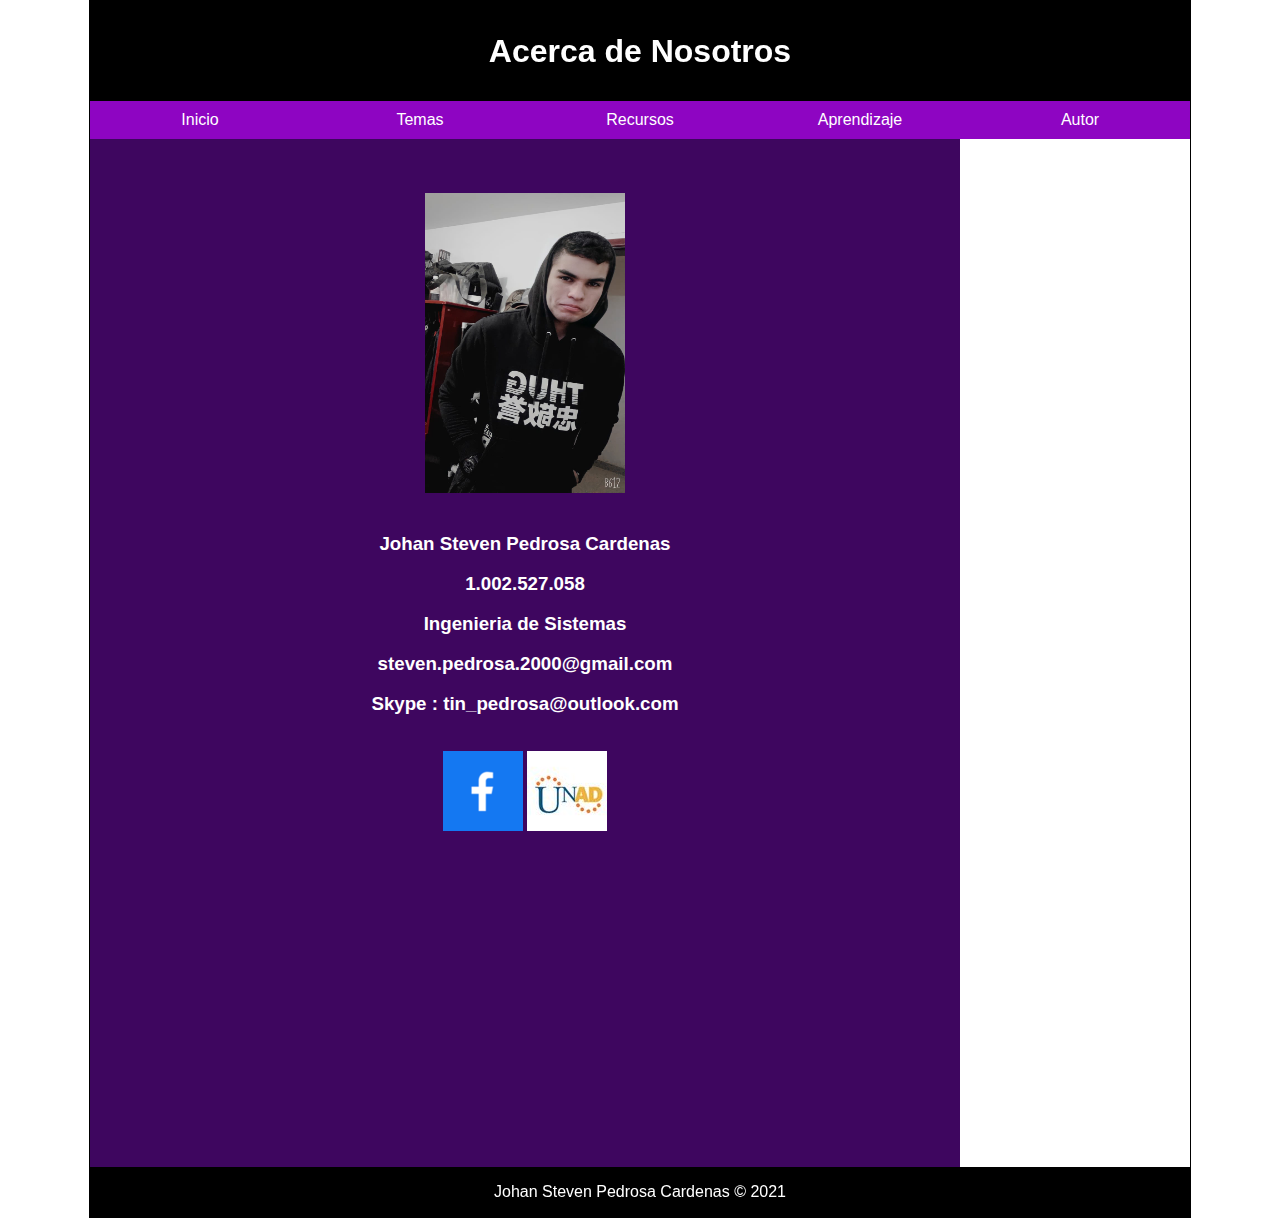
<file: FASE4/autor.html>
<!DOCTYPE html>
<html lang="es">
<head>
    <meta charset="UTF-8">
    <meta http-equiv="X-UA-Compatible" content="IE=edge">
    <meta name="viewport" content="width=device-width, initial-scale=1.0">
    <title>Autor</title>
    <link rel="stylesheet" href="CSS/estiloautor.css">
</head>
<body>
    <div id="container">
    <header>
            <h1>Acerca de Nosotros</h1>
    </header>
    <nav>
        <ul class="Menu">
            <li><a href="index.html">Inicio</a></li>
            <li><a href="#">Temas</a>
                <ul>
                <li><a href="tema1.html">Listas y Enlaces</a></li>
                <li><a href="tema2.html">Flex y Box</a></li>
                </ul>
            </li>    
            <li><a href="#">Recursos</a>
                <ul>
                <li><a href="recurso1.html">Listas y Enlaces</a></li>
                <li><a href="recurso2.html">Flex y Box</a></li>
                </ul> 
            </li>      
            <li><a href="#">Aprendizaje</a>
                <ul>
                    <li><a href="Evaluacion1.html">Evaluacion 1</a></li>
                    <li><a href="#">Actividad 2</a></li>
                    </ul> 
            </li>
            <li><a href="autor.html">Autor</a></li>   
        </ul>
    
    </nav>
    <div class="clearfix"></div>
    <section id="Contenido">   
        <article class="article">
            <br>
            <br>
            <br>
            <section class="photos circular">
            <img src="MULTIMEDIA/Autor.jpeg" width="200" height="300">
            </section> 
            <br>
            <br>
            <h3>Johan Steven Pedrosa Cardenas</h3>
            <br>
            <h3>1.002.527.058</h3>
            <br>
            <h3>Ingenieria de Sistemas</h3>
            <br>
            <h3>steven.pedrosa.2000@gmail.com</h3>
            <br>
            <h3>Skype : tin_pedrosa@outlook.com</h3>
            <br>
            <br>
            <a title="Facebook" href="https://www.facebook.com/profile.php?id=100008474053560"><img src="face.png" alt="Facebook" /></a>
            <a title="unad" href="https://www.unad.edu.co/"><img src="unad.jpg" alt="unad" /></a>
            <br>
            <br>
              <iframe width="560" height="310" src="https://www.youtube.com/embed/0pAcKRpMoRE" title="YouTube video player" frameborder="0" allow="accelerometer; autoplay; clipboard-write; encrypted-media; gyroscope; picture-in-picture" allowfullscreen></iframe>
        </article>
        
    </section>
    <aside> 
        <iframe src="https://www.facebook.com/plugins/page.php?href=https%3A%2F%2Ffacebook.com%2FUniversidadUNAD%2F&tabs=timeline&width=230&height=500&small_header=false&adapt_container_width=true&hide_cover=false&show_facepile=true&appId" width="230" height="500" style="border:none;overflow:hidden" scrolling="no" frameborder="0" allowfullscreen="true" allow="autoplay; clipboard-write; encrypted-media; picture-in-picture; web-share"></iframe>
    </aside>
    <div class="clearfix"></div>
      <footer>
       Johan Steven Pedrosa Cardenas  ©  2021
      </footer>
</div>
</body>
</html>
</file>
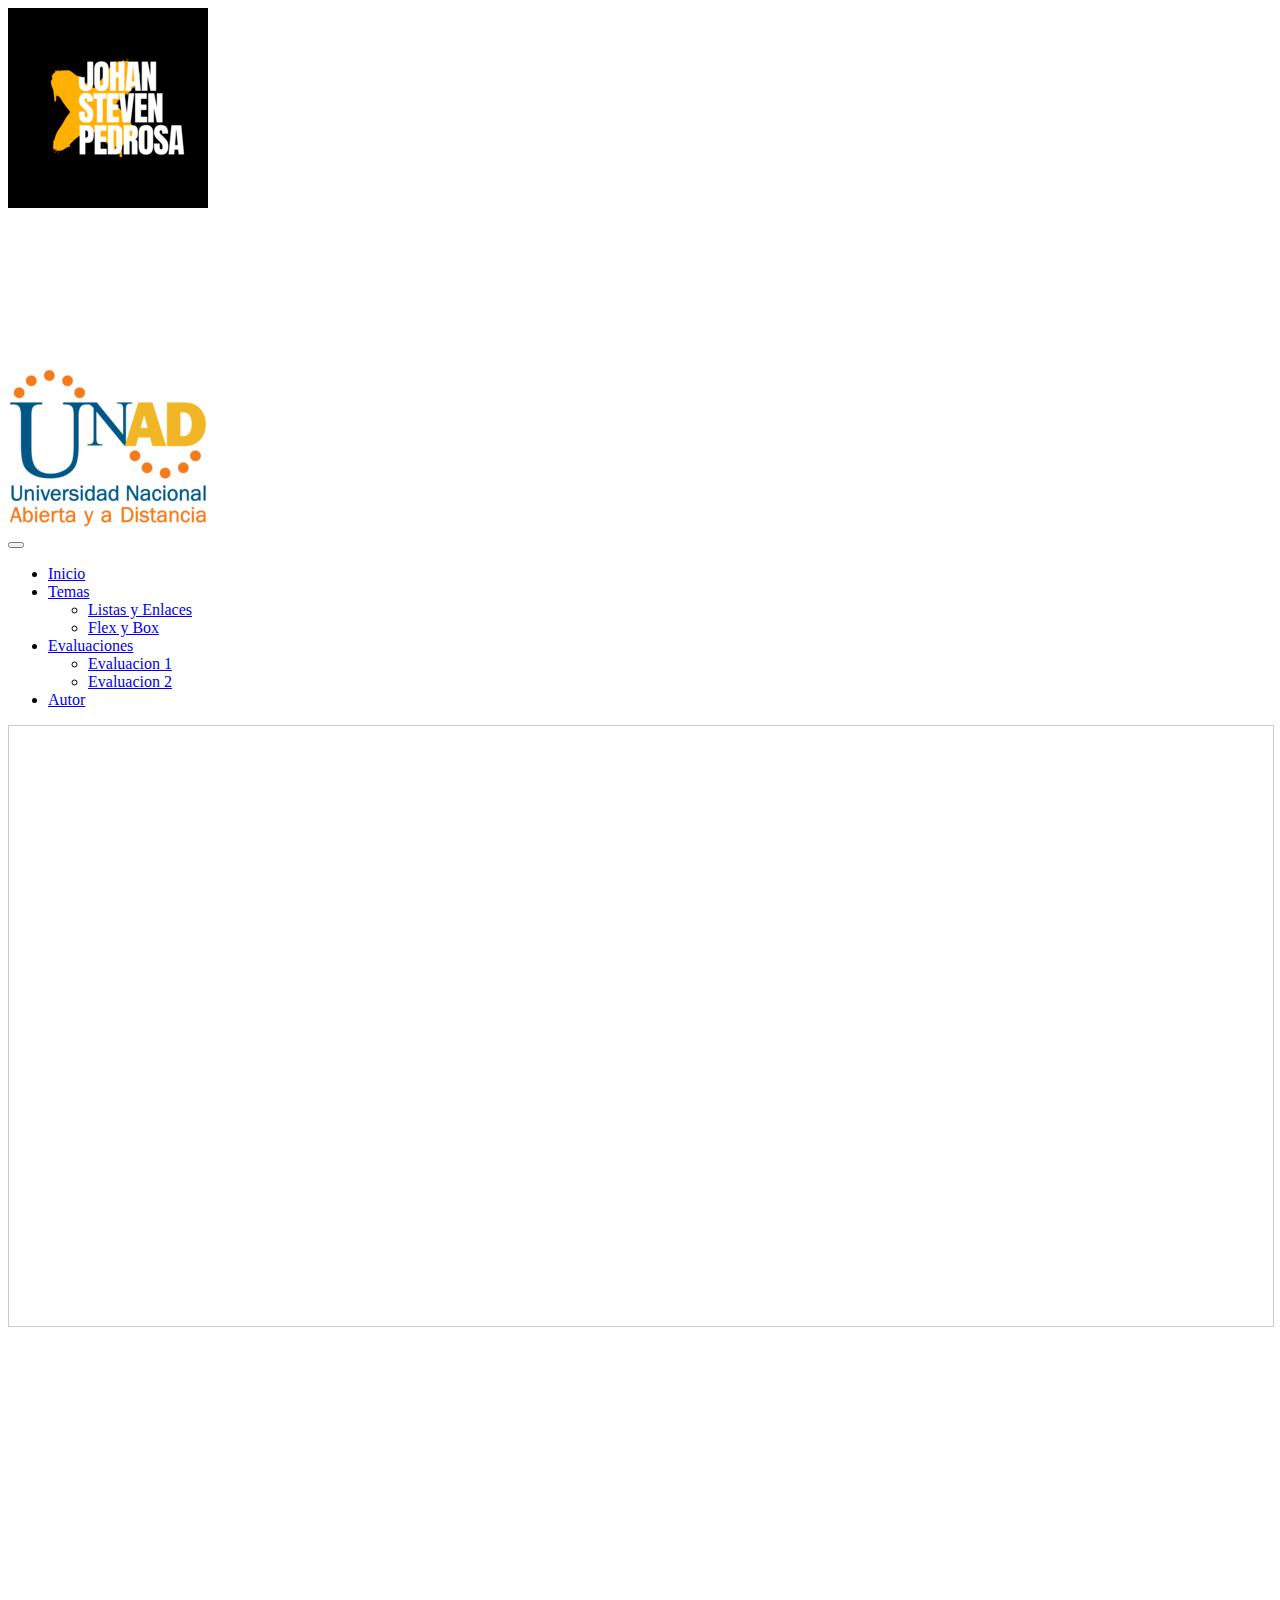
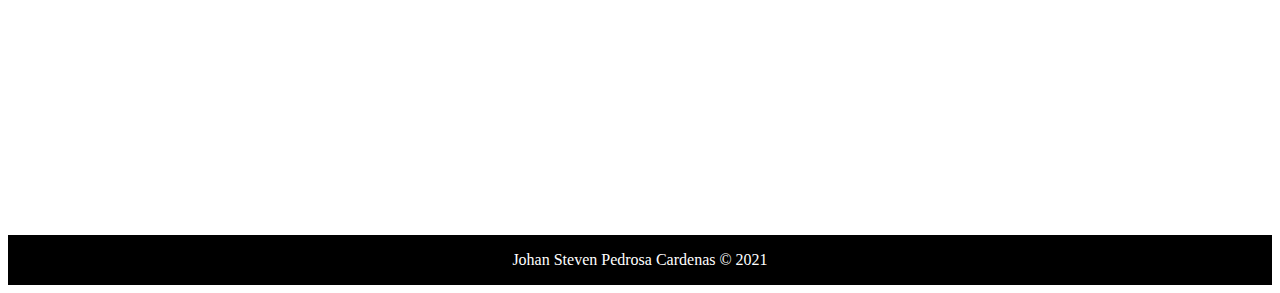
<file: FASE4/Evaluacion1.html>
<!DOCTYPE html>
<html lang="es">

<head>
    <meta charset="UTF-8">
    <meta http-equiv="X-UA-Compatible" content="IE=edge">
    <meta name="viewport" content="width=device-width, initial-scale=1.0">
    <title>Evaluacion 1</title>
    <link href="https://cdn.jsdelivr.net/npm/bootstrap@5.1.3/dist/css/bootstrap.min.css" rel="stylesheet"
        integrity="sha384-1BmE4kWBq78iYhFldvKuhfTAU6auU8tT94WrHftjDbrCEXSU1oBoqyl2QvZ6jIW3" crossorigin="anonymous">
    <script src="https://cdn.jsdelivr.net/npm/bootstrap@5.1.3/dist/js/bootstrap.bundle.min.js"
        integrity="sha384-ka7Sk0Gln4gmtz2MlQnikT1wXgYsOg+OMhuP+IlRH9sENBO0LRn5q+8nbTov4+1p"
        crossorigin="anonymous"></script>
        <link rel="stylesheet" href="CSS/EstiloEvaluaciones.css">

</head>

<body>
    <header class="container-fluid bg-secondary">
        <div class="row">
            <div class="col-2"><img src="Logo3.png" alt="asd  asd"> </div>
            <div class="col-8">
                <h1 >Listas, Enlaces y Flex Box en HTML</h1>
            </div>
            <div class="col-2"><img src="unad.png" alt=" asd asd"></div>
        </div>

    </header>
    <nav class="navbar navbar-expand-lg navbar-dark bg-dark">
        <div class="container-fluid">
            
            <button class="navbar-toggler" type="button" data-bs-toggle="collapse"
                data-bs-target="#navbarSupportedContent" aria-controls="navbarSupportedContent" aria-expanded="false"
                aria-label="Toggle navigation">
                <span class="navbar-toggler-icon"></span>
            </button>
            <div class="collapse navbar-collapse" id="navbarSupportedContent">
                <ul class="navbar-nav me-auto mb-2 mb-lg-0">
                    <li class="nav-item">
                        <a class="nav-link active" aria-current="page" href="index.html">Inicio</a>
                    </li>
                    <li class="nav-item dropdown">
                        <a class="nav-link dropdown-toggle" href="#" id="navbarDropdown" role="button"
                            data-bs-toggle="dropdown" aria-expanded="false">
                            Temas
                        </a>
                        <ul class="dropdown-menu" aria-labelledby="navbarDropdown">
                            <li><a class="dropdown-item" href="tema1.html">Listas y Enlaces</a></li>
                            <li><a class="dropdown-item" href="tema2.html">Flex y Box</a></li>
                            
                        </ul>
                        
                            <li class="nav-item dropdown">
                                <a class="nav-link dropdown-toggle" href="#" id="navbarDropdown" role="button"
                                    data-bs-toggle="dropdown" aria-expanded="false">
                                    Evaluaciones
                                </a>
                                <ul class="dropdown-menu" aria-labelledby="navbarDropdown">
                                    <li><a class="dropdown-item" href="Evaluacion1.html">Evaluacion 1</a></li>
                                    <li><a class="dropdown-item" href="Evaluacion2.html">Evaluacion 2</a></li>
                                    
                                </ul>
                        <li class="nav-item">
                            <a class="nav-link" href="autor.html">Autor</a>
                        </li>
                    </li>
                    
                </ul>
               
            </div>
        </div>
    </nav>
    <main class="container">
        <div class="row">
            <div class="col-md-8">
                <iframe width='100%'  height='600px'  scrolling='yes'  src='https:&#x2F;&#x2F;www.goconqr.com&#x2F;es-ES&#x2F;p&#x2F;34693278-Evaluacion-1-Listas-y-Enlaces-quizzes?frame=true'  style='border: 1px solid #ccc'  allowfullscreen  webkitallowfullscreen  mozallowfullscreen  oallowfullscreen  msallowfullscreen></iframe>
            </div>
            <aside class="col-md-4">
                <iframe src="https://www.facebook.com/plugins/page.php?href=https%3A%2F%2Ffacebook.com%2FUniversidadUNAD%2F&tabs=timeline&width=230&height=500&small_header=false&adapt_container_width=true&hide_cover=false&show_facepile=true&appId" width="230" height="500" style="border:none;overflow:hidden" scrolling="no" frameborder="0" allowfullscreen="true" allow="autoplay; clipboard-write; encrypted-media; picture-in-picture; web-share"></iframe>
            </aside>
        </div>
    </main>
    <footer>
        Johan Steven Pedrosa Cardenas  ©  2021
    </footer>
</body>

</html>
</file>
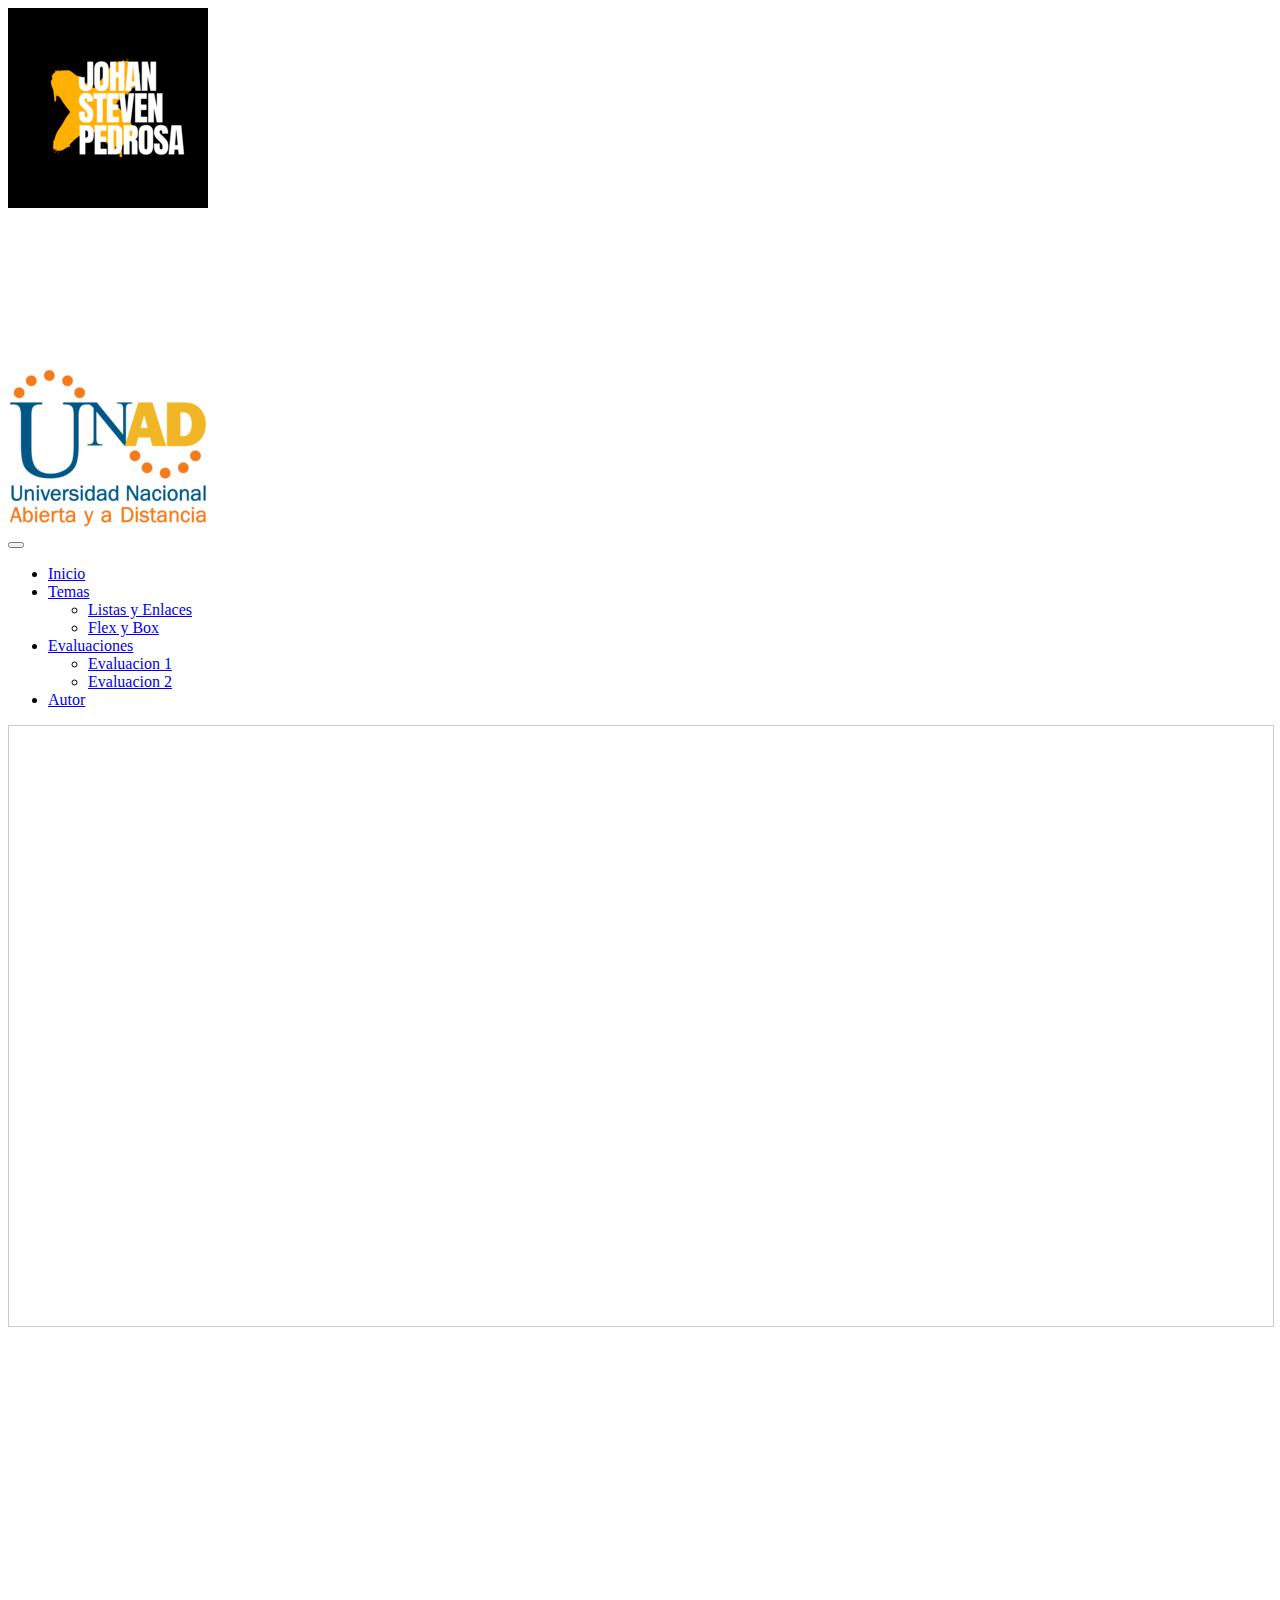
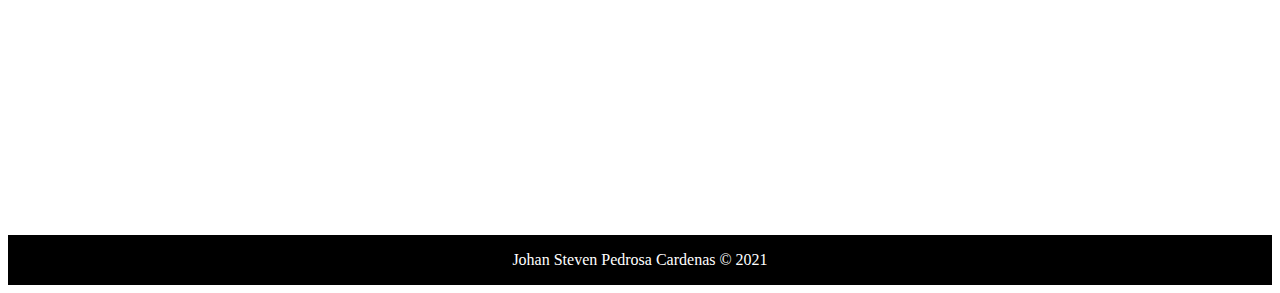
<file: FASE4/Evaluacion2.html>
<!DOCTYPE html>
<html lang="es">

<head>
    <meta charset="UTF-8">
    <meta http-equiv="X-UA-Compatible" content="IE=edge">
    <meta name="viewport" content="width=device-width, initial-scale=1.0">
    <title>Evaluacion 2</title>
    <link href="https://cdn.jsdelivr.net/npm/bootstrap@5.1.3/dist/css/bootstrap.min.css" rel="stylesheet"
        integrity="sha384-1BmE4kWBq78iYhFldvKuhfTAU6auU8tT94WrHftjDbrCEXSU1oBoqyl2QvZ6jIW3" crossorigin="anonymous">
    <script src="https://cdn.jsdelivr.net/npm/bootstrap@5.1.3/dist/js/bootstrap.bundle.min.js"
        integrity="sha384-ka7Sk0Gln4gmtz2MlQnikT1wXgYsOg+OMhuP+IlRH9sENBO0LRn5q+8nbTov4+1p"
        crossorigin="anonymous"></script>
        <link rel="stylesheet" href="CSS/EstiloEvaluaciones.css">

</head>

<body>
    <header class="container-fluid bg-secondary">
        <div class="row">
            <div class="col-2"><img src="Logo3.png" alt="asd  asd"> </div>
            <div class="col-8">
                <h1 >Listas, Enlaces y Flex Box en HTML</h1>
            </div>
            <div class="col-2"><img src="unad.png" alt=" asd asd"></div>
        </div>

    </header>
    <nav class="navbar navbar-expand-lg navbar-dark bg-dark">
        <div class="container-fluid">
            
            <button class="navbar-toggler" type="button" data-bs-toggle="collapse"
                data-bs-target="#navbarSupportedContent" aria-controls="navbarSupportedContent" aria-expanded="false"
                aria-label="Toggle navigation">
                <span class="navbar-toggler-icon"></span>
            </button>
            <div class="collapse navbar-collapse" id="navbarSupportedContent">
                <ul class="navbar-nav me-auto mb-2 mb-lg-0">
                    <li class="nav-item">
                        <a class="nav-link active" aria-current="page" href="index.html">Inicio</a>
                    </li>
                    <li class="nav-item dropdown">
                        <a class="nav-link dropdown-toggle" href="#" id="navbarDropdown" role="button"
                            data-bs-toggle="dropdown" aria-expanded="false">
                            Temas
                        </a>
                        <ul class="dropdown-menu" aria-labelledby="navbarDropdown">
                            <li><a class="dropdown-item" href="tema1.html">Listas y Enlaces</a></li>
                            <li><a class="dropdown-item" href="tema2.html">Flex y Box</a></li>
                            
                        </ul>
                        
                            <li class="nav-item dropdown">
                                <a class="nav-link dropdown-toggle" href="#" id="navbarDropdown" role="button"
                                    data-bs-toggle="dropdown" aria-expanded="false">
                                    Evaluaciones
                                </a>
                                <ul class="dropdown-menu" aria-labelledby="navbarDropdown">
                                    <li><a class="dropdown-item" href="Evaluacion1.html">Evaluacion 1</a></li>
                                    <li><a class="dropdown-item" href="Evaluacion2.html">Evaluacion 2</a></li>
                                    
                                </ul>
                        <li class="nav-item">
                            <a class="nav-link" href="autor.html">Autor</a>
                        </li>
                    </li>
                    
                </ul>
               
            </div>
        </div>
    </nav>
    <main class="container">
        <div class="row">
            <div class="col-md-8">
                <iframe width='100%'  height='600px'  scrolling='yes'  src='https:&#x2F;&#x2F;www.goconqr.com&#x2F;es-ES&#x2F;p&#x2F;34695291-Evaluacion-2-Flexbox-quizzes?frame=true'  style='border: 1px solid #ccc'  allowfullscreen  webkitallowfullscreen  mozallowfullscreen  oallowfullscreen  msallowfullscreen></iframe>
            </div>
            <aside class="col-md-4">
                <iframe src="https://www.facebook.com/plugins/page.php?href=https%3A%2F%2Ffacebook.com%2FUniversidadUNAD%2F&tabs=timeline&width=230&height=500&small_header=false&adapt_container_width=true&hide_cover=false&show_facepile=true&appId" width="230" height="500" style="border:none;overflow:hidden" scrolling="no" frameborder="0" allowfullscreen="true" allow="autoplay; clipboard-write; encrypted-media; picture-in-picture; web-share"></iframe>
            </aside>
        </div>
    </main>
    <footer>
        Johan Steven Pedrosa Cardenas  ©  2021
    </footer>
</body>

</html>
</file>
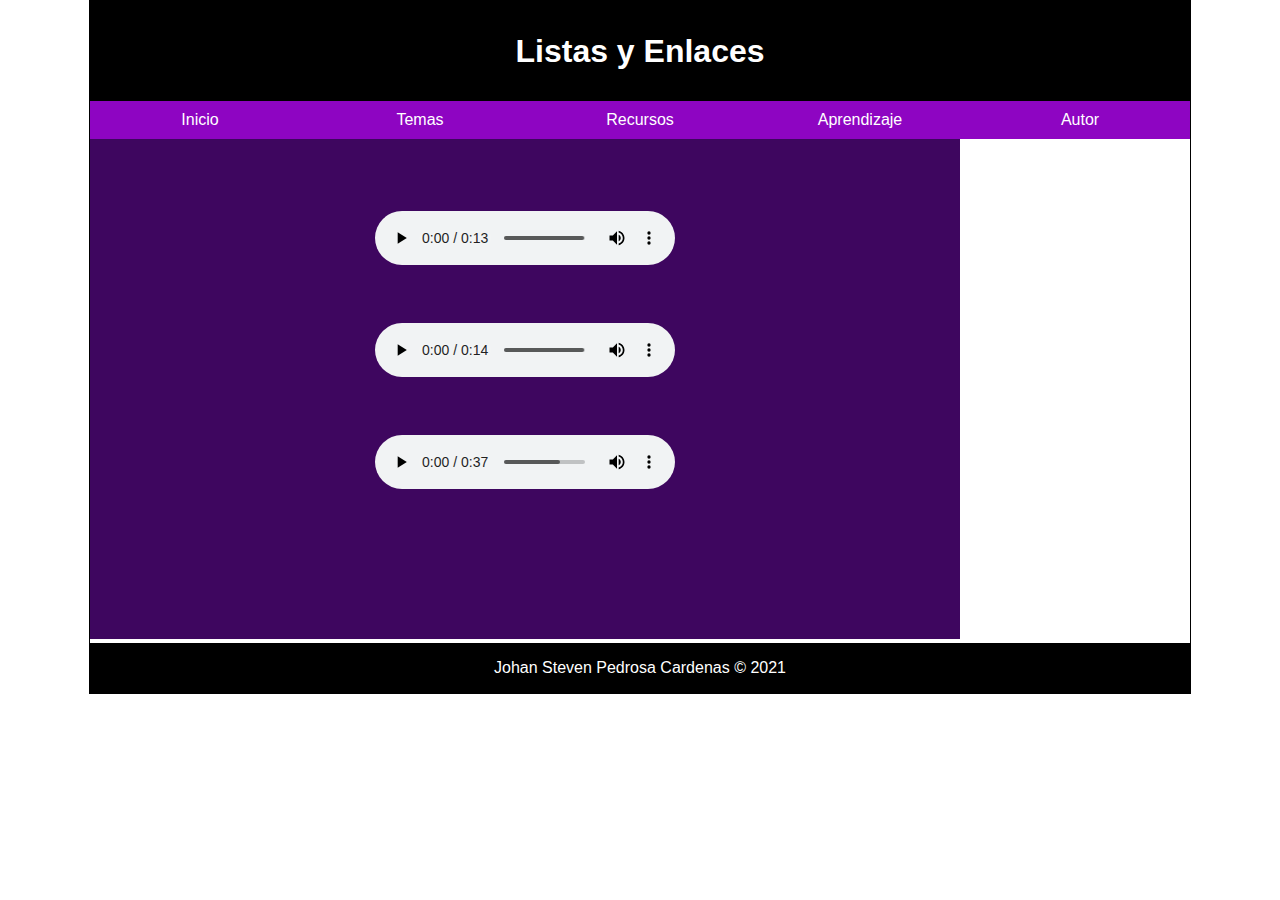
<file: FASE4/recurso1.html>
<!DOCTYPE html>
<html lang="es">
<head>
    <meta charset="UTF-8">
    <meta http-equiv="X-UA-Compatible" content="IE=edge">
    <meta name="viewport" content="width=device-width, initial-scale=1.0">
    <title>Listas y Enlaces</title>
    <link rel="stylesheet" href="CSS/estiloautor.css">
</head>
<body>
    <div id="container">
    <header>
            <h1>Listas y Enlaces</h1>
    </header>
    <nav>
        <ul class="Menu">
            <li><a href="index.html">Inicio</a></li>
            <li><a href="#">Temas</a>
                <ul>
                <li><a href="tema1.html">Listas y Enlaces</a></li>
                <li><a href="tema2.html">Flex y Box</a></li>
                </ul>
            </li>    
            <li><a href="#">Recursos</a>
                <ul>
                <li><a href="recurso1.html">Listas y Enlaces</a></li>
                <li><a href="recurso2.html">Flex y Box</a></li>
                </ul> 
            </li>      
            <li><a href="#">Aprendizaje</a>
                <ul>
                    <li><a href="Evaluacion1.html">Evaluacion 1</a></li>
                    <li><a href="Evaluacion2.html">Evaluacion 2</a></li>
                    </ul> 
            </li>
            <li><a href="autor.html">Autor</a></li>     
        </ul>
    
    </nav>
    <div class="clearfix"></div>
    <section id="Contenido">   
        <article class="article">
        <br>
        <br> 
        <br>
        <br>
        <audio src="MULTIMEDIA/bienvenido1.mp3" controls=""></audio>
        <br>
        <br>
        <br>
        <br> 
        <audio src="MULTIMEDIA/listas_1.mp3" controls=""></audio>
        <br>
        <br>
        <br>
        <br>  
        <audio src="MULTIMEDIA/enlaces.mp3" controls=""></audio>
        <br>
        <br>  
        </article>
        
    </section>
    <aside> 
        <iframe src="https://www.facebook.com/plugins/page.php?href=https%3A%2F%2Ffacebook.com%2FUniversidadUNAD%2F&tabs=timeline&width=230&height=500&small_header=false&adapt_container_width=true&hide_cover=false&show_facepile=true&appId" width="230" height="500" style="border:none;overflow:hidden" scrolling="no" frameborder="0" allowfullscreen="true" allow="autoplay; clipboard-write; encrypted-media; picture-in-picture; web-share"></iframe>
    </aside>
    <div class="clearfix"></div>
      <footer>
       Johan Steven Pedrosa Cardenas  ©  2021
      </footer>
</div>
</body>
</html>
</file>
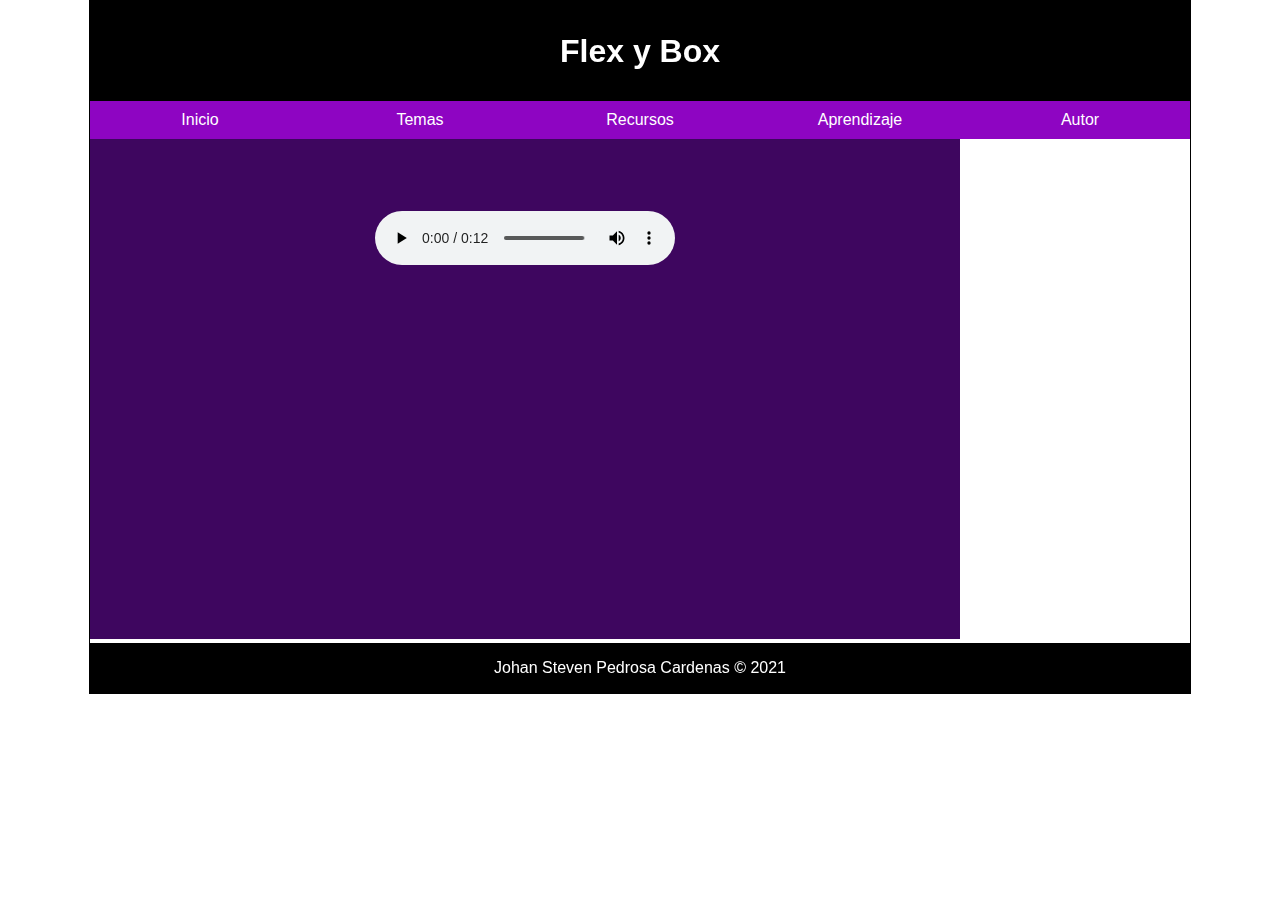
<file: FASE4/recurso2.html>
<!DOCTYPE html>
<html lang="es">
<head>
    <meta charset="UTF-8">
    <meta http-equiv="X-UA-Compatible" content="IE=edge">
    <meta name="viewport" content="width=device-width, initial-scale=1.0">
    <title>Flex y Box</title>
    <link rel="stylesheet" href="CSS/estiloautor.css">
</head>
<body>
    <div id="container">
    <header>
            <h1>Flex y Box</h1>
    </header>
    <nav>
        <ul class="Menu">
            <li><a href="index.html">Inicio</a></li>
            <li><a href="#">Temas</a>
                <ul>
                <li><a href="tema1.html">Listas y Enlaces</a></li>
                <li><a href="tema2.html">Flex y Box</a></li>
                </ul>
            </li>    
            <li><a href="#">Recursos</a>
                <ul>
                <li><a href="recurso1.html">Listas y Enlaces</a></li>
                <li><a href="recurso2.html">Flex y Box</a></li>
                </ul> 
            </li>      
            <li><a href="#">Aprendizaje</a>
                <ul>
                    <li><a href="Evaluacion1.html">Evaluacion 1</a></li>
                    <li><a href="#">Actividad 2</a></li>
                    </ul> 
            </li>
            <li><a href="autor.html">Autor</a></li>    
        </ul>
    
    </nav>
    <div class="clearfix"></div>
    <section id="Contenido">   
        <article class="article">
            <br>
            <br>
            <br>
            <br>
            <audio src="MULTIMEDIA/bienvenido2.mp3" controls></audio>
            <br>
            <br>
            <br>
            <iframe width="560" height="315" src="https://www.youtube.com/embed/XU1jWa4c6h4" title="YouTube video player" frameborder="0" allow="accelerometer; autoplay; clipboard-write; encrypted-media; gyroscope; picture-in-picture" allowfullscreen></iframe>
        </article>
        
    </section>
    <aside> 
        <iframe src="https://www.facebook.com/plugins/page.php?href=https%3A%2F%2Ffacebook.com%2FUniversidadUNAD%2F&tabs=timeline&width=230&height=500&small_header=false&adapt_container_width=true&hide_cover=false&show_facepile=true&appId" width="230" height="500" style="border:none;overflow:hidden" scrolling="no" frameborder="0" allowfullscreen="true" allow="autoplay; clipboard-write; encrypted-media; picture-in-picture; web-share"></iframe>
    </aside>
    <div class="clearfix"></div>
      <footer>
       Johan Steven Pedrosa Cardenas  ©  2021
      </footer>
</div>
</body>
</html>
</file>
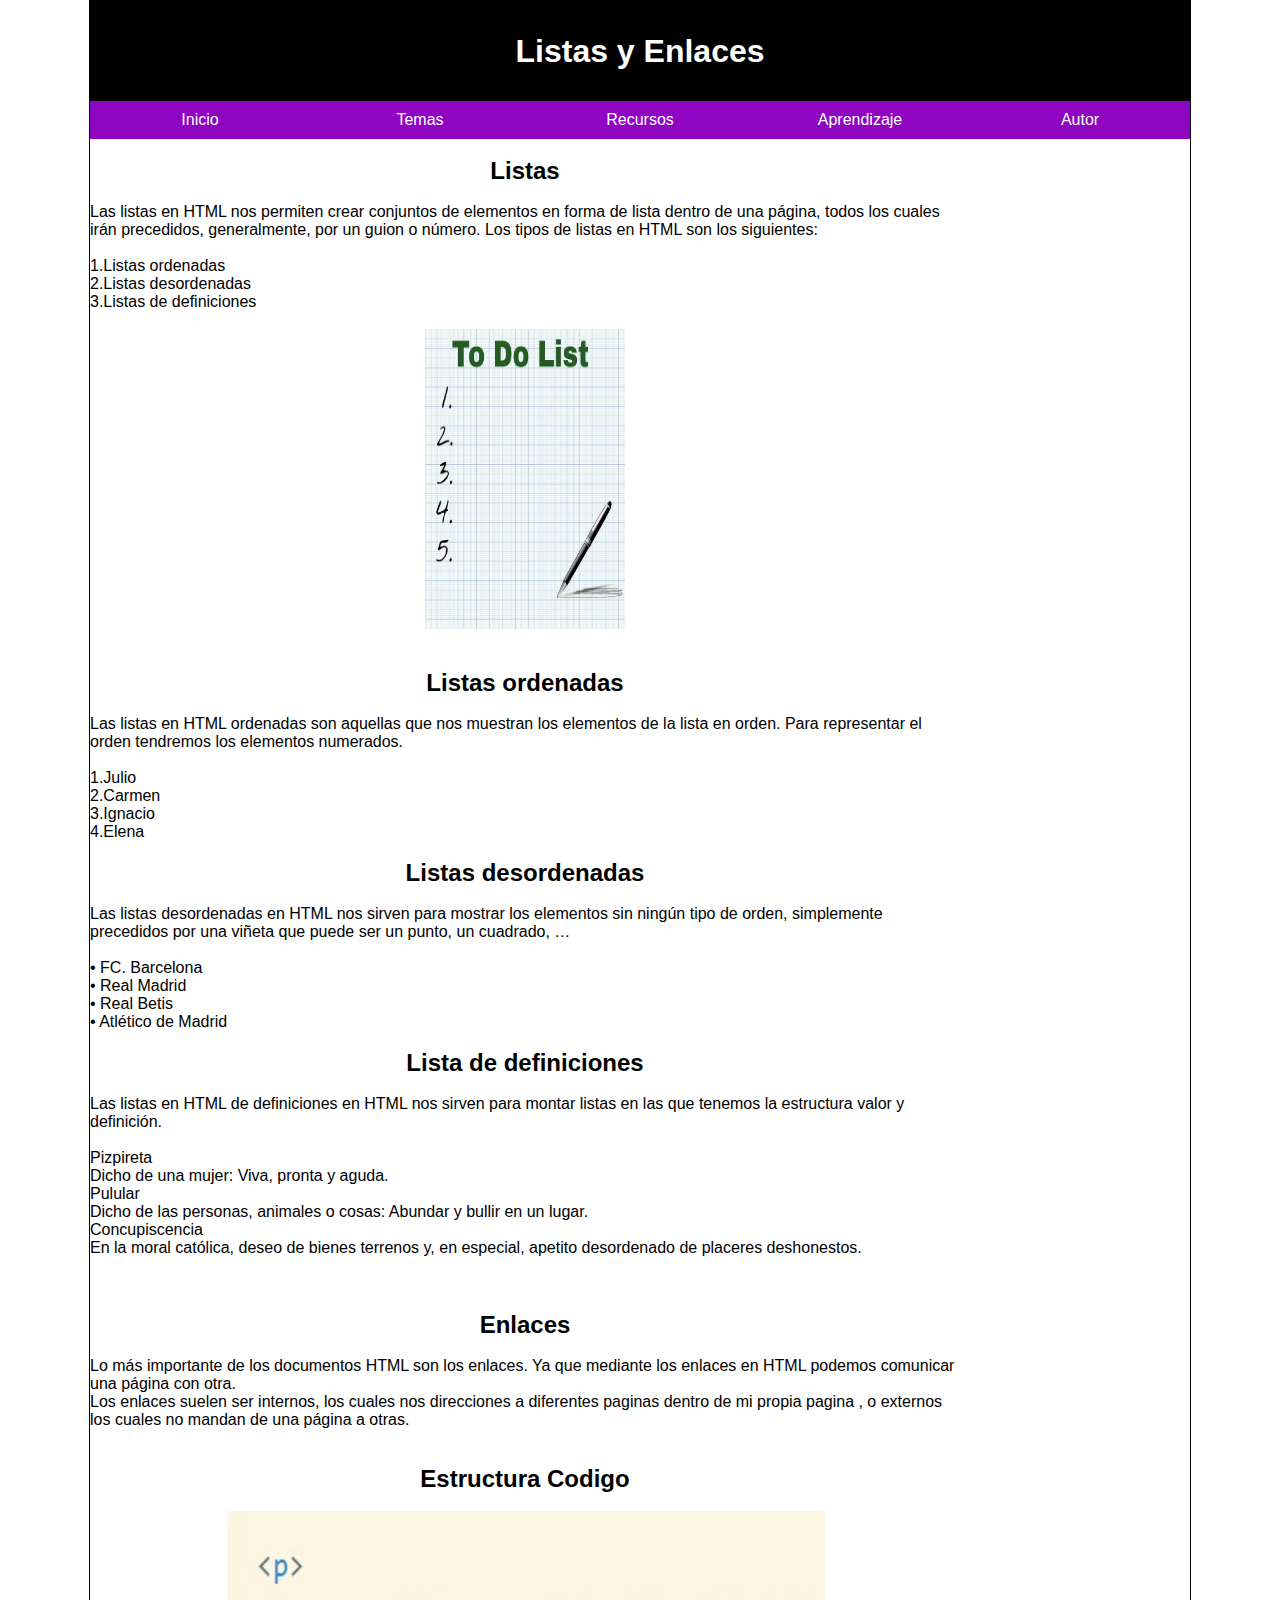
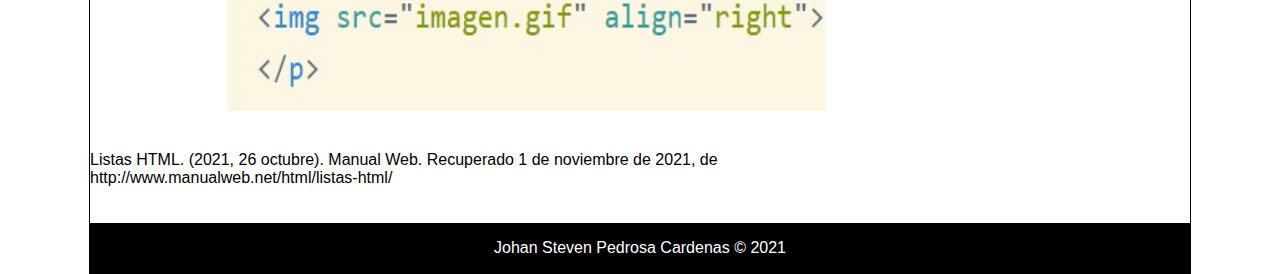
<file: FASE4/tema1.html>
<!DOCTYPE html>
<html lang="es">
<head>
    <meta charset="UTF-8">
    <meta http-equiv="X-UA-Compatible" content="IE=edge">
    <meta name="viewport" content="width=device-width, initial-scale=1.0">
    <title>Listas y Enlaces</title>
    <link rel="stylesheet" href="CSS/estilotema1.css">
</head>
<body>
    <div id="container">
    <header>
            <h1>Listas y Enlaces</h1>
    </header>
    <nav>
        <ul class="Menu">
            <li><a href="index.html">Inicio</a></li>
            <li><a href="#">Temas</a>
                <ul>
                <li><a href="tema1.html">Listas y Enlaces</a></li>
                <li><a href="tema2.html">Flex y Box</a></li>
                </ul>
            </li>    
            <li><a href="#">Recursos</a>
                <ul>
                <li><a href="recurso1.html">Listas y Enlaces</a></li>
                <li><a href="recurso2.html">Flex y Box</a></li>
                </ul> 
            </li>      
            <li><a href="#">Aprendizaje</a>
                <ul>
                    <li><a href="Evaluacion1.html">Evaluacion 1</a></li>
                    <li><a href="#">Actividad 2</a></li>
                </ul> 
            </li>
            <li><a href="autor.html">Autor</a></li>    
        </ul>
    
    </nav>
    <div class="clearfix"></div>
    <section id="Contenido">   
        <article class="article">
            <br>
            <h2>Listas</h2> 
            <br>
            <p>Las listas en HTML nos permiten crear conjuntos de elementos en forma de lista dentro de una página, todos los cuales irán precedidos, generalmente, por un guion o número.
               Los tipos de listas en HTML son los siguientes:
            <br>
            <br>1.Listas ordenadas
            <br>2.Listas desordenadas
            <br>3.Listas de definiciones
            </p>
            <br>
            <div style="text-align: center;"> 
            <img src="MULTIMEDIA/lista.jpg"  width="200" height="300">
            </div>
            <br>
            <br>
            <h2>Listas ordenadas</h2>
            <br>
            <p>Las listas en HTML ordenadas son aquellas que nos muestran los elementos de la lista en orden. Para representar el orden tendremos los elementos numerados.
            <br>
            <br>1.Julio
            <br>2.Carmen
            <br>3.Ignacio
            <br>4.Elena
            </p>
            <br>
            <h2>Listas desordenadas</h2>
            <br>
            <p>Las listas desordenadas en HTML nos sirven para mostrar los elementos sin ningún tipo de orden, simplemente precedidos por una viñeta que puede ser un punto, un cuadrado, …
            <br>
            <br>•	FC. Barcelona
            <br>•	Real Madrid
            <br>•	Real Betis
            <br>•	Atlético de Madrid
            </p>
            <br>
            <h2>Lista de definiciones</h2>
            <br>
            <p>Las listas en HTML de definiciones en HTML nos sirven para montar listas en las que tenemos la estructura valor y definición.
            <br>   
            <br>Pizpireta
            <br>Dicho de una mujer: Viva, pronta y aguda.
            <br>Pulular
            <br>Dicho de las personas, animales o cosas: Abundar y bullir en un lugar.
            <br>Concupiscencia
            <br>En la moral católica, deseo de bienes terrenos y, en especial, apetito desordenado de placeres deshonestos.
            </p>
            <br>
            <br>
            <br>
            <h2>Enlaces</h2>
            <br>
            <p>Lo más importante de los documentos HTML son los enlaces. Ya que mediante los enlaces en HTML podemos comunicar una página con otra.
            <br>Los enlaces suelen ser internos, los cuales nos direcciones a diferentes paginas dentro de mi propia pagina , o externos los cuales no mandan de una página a otras.
            </p>
            <br>
            <br>
            <h2>Estructura Codigo</h2>
            <br>
            <div style="text-align: center;">
            <img src="MULTIMEDIA/enlaces.jpg"  width="600" height="200">
            </div>
            <br>
            <br>
            <p>Listas HTML. (2021, 26 octubre). Manual Web. Recuperado 1 de noviembre de 2021, de http://www.manualweb.net/html/listas-html/</p>
            <br>
            <br>

        </article>
        
    </section>
    <aside> 
        <iframe src="https://www.facebook.com/plugins/page.php?href=https%3A%2F%2Ffacebook.com%2FUniversidadUNAD%2F&tabs=timeline&width=230&height=500&small_header=false&adapt_container_width=true&hide_cover=false&show_facepile=true&appId" width="230" height="500" style="border:none;overflow:hidden" scrolling="no" frameborder="0" allowfullscreen="true" allow="autoplay; clipboard-write; encrypted-media; picture-in-picture; web-share"></iframe>
    </aside>
    <div class="clearfix"></div>
      <footer>
       Johan Steven Pedrosa Cardenas  ©  2021
      </footer>
</div>
</body>
</html>
</file>
<file: estilop.css>
body{
    margin: 0;
    padding: 0;
    background: url(image.jpg);   
    background-size: cover;
    background-position: center;
    font-family: Arial, Helvetica, sans-serif;
}
header{
    background: #000000;
    color: white;
    height: 100px;
    margin: 0px;
    width: 100%;
    text-align: center;
    line-height: 100px;
}
h1{
    text-align: center;
    color: white;
}
h3{
    text-align: center;
    color: white;
}

ul {
    padding: 0;
    width: 100%;
    text-align: center;
  }
  
  li {
    display: inline;
  }
  
  a {
    outline: none;
    text-decoration: none;
    display: inline-block;
    width: 19.5%;
    margin-right: 0.625%;
    text-align: center;
    line-height: 3;
    color: black;
  }
  
  li:last-child a {
    margin-right: 0;
  }
  
  a:link, a:visited, a:focus {
    background: yellow;
  }
  
  a:hover {
    background: orange;
  }
  
  a:active {
    background: red;
    color: white;
  }
</file>
<file: FASE3/CSS/estilo1.css>
*{
    margin: 0px;
    padding: 0px;
}
body{
    background: white;
    font-family: Arial, Helvetica, sans-serif;
}
#container{
    width: 1100px;
    margin: 0px auto;
    border: 1px solid black;
}
.clearfix{
    clear:both;
}
.article{

}
header{
    background: #000000;
    color: white;
    height: 100px;
    margin: 0px;
    width: 100%;
    text-align: center;
    line-height: 100px;
}

#Contenido{
    background:#3E065F;
    color: white;
    float:left;
    width: calc(80% - 10px);
    min-height: 500px;
    text-align: center;

}

aside{
    float:left;
    width: 20%;
}
footer{
    background: black;
    color: white;
    text-align: center;
    height: 50px;
    line-height: 50px;
}
ul , ol{
    list-style: none;
}
.Menu li a{
    background: #8E05C2;
    color:white;
    text-decoration: none;
    padding: 10px;
    display: block;
    text-align: center;
    width: 200px;
    
}
.Menu > li {
    float: left;
}
.Menu li a:hover{
    background: #000000;
}
.Menu li ul{
    display: none;
    position: absolute;
    min-width: 140px;
}
.Menu li:hover > ul{
     display: block;
}

.circular img{
    border-radius: 50%;

}
</file>
<file: FASE4/CSS/estilo1.css>
*{
    margin: 0px;
    padding: 0px;
}
body{
    background: white;
    font-family: Arial, Helvetica, sans-serif;
}
#container{
    width: 1100px;
    margin: 0px auto;
    border: 1px solid black;
}
.clearfix{
    clear:both;
}
.article{

}
header{
    background: #000000;
    color: white;
    height: 100px;
    margin: 0px;
    width: 100%;
    text-align: center;
    line-height: 100px;
}

#Contenido{
    background:#3E065F;
    color: white;
    float:left;
    width: calc(80% - 10px);
    min-height: 500px;
    text-align: center;

}

aside{
    float:left;
    width: 20%;
}
footer{
    background: black;
    color: white;
    text-align: center;
    height: 50px;
    line-height: 50px;
}
ul , ol{
    list-style: none;
}
.Menu li a{
    background: #8E05C2;
    color:white;
    text-decoration: none;
    padding: 10px;
    display: block;
    text-align: center;
    width: 200px;
    
}
.Menu > li {
    float: left;
}
.Menu li a:hover{
    background: #000000;
}
.Menu li ul{
    display: none;
    position: absolute;
    min-width: 140px;
}
.Menu li:hover > ul{
     display: block;
}
</file>
<file: FASE3/CSS/estiloautor.css>
*{
    margin: 0px;
    padding: 0px;
}
body{
    background: white;
    font-family: Arial, Helvetica, sans-serif;
}
#container{
    width: 1100px;
    margin: 0px auto;
    border: 1px solid black;
}
.clearfix{
    clear:both;
}
.article{

}
header{
    background: #000000;
    color: white;
    height: 100px;
    margin: 0px;
    width: 100%;
    text-align: center;
    line-height: 100px;
}

#Contenido{
    background:#3E065F;
    color:white;
    float:left;
    width: calc(80% - 10px);
    min-height: 500px;
    text-align: center;

}

aside{
    float:left;
    width: 20%;
}
footer{
    background: black;
    color: white;
    text-align: center;
    height: 50px;
    line-height: 50px;
}
ul , ol{
    list-style: none;
}
.Menu li a{
    background: #8E05C2;
    color:white;
    text-decoration: none;
    padding: 10px;
    display: block;
    text-align: center;
    width: 200px;
    
}
.Menu > li {
    float: left;
}
.Menu li a:hover{
    background: #000000;
}
.Menu li ul{
    display: none;
    position: absolute;
    min-width: 140px;
}
.Menu li:hover > ul{
     display: block;
}
</file>
<file: FASE3/CSS/estilotema1.css>
*{
    margin: 0px;
    padding: 0px;
}
body{
    background: white;
    font-family: Arial, Helvetica, sans-serif;
}
#container{
    width: 1100px;
    margin: 0px auto;
    border: 1px solid black;
}
.clearfix{
    clear:both;
}
.article{

}
header{
    background: #000000;
    color: white;
    height: 100px;
    margin: 0px;
    width: 100%;
    text-align: center;
    line-height: 100px;
}
h2{
    text-align: center;
}

#Contenido{
    background:white;
    color:black;
    float:left;
    width: calc(80% - 10px);
    min-height: 500px;
    text-align:left;

}

aside{
    float:left;
    width: 20%;
}
footer{
    background: black;
    color: white;
    text-align: center;
    height: 50px;
    line-height: 50px;
}
ul , ol{
    list-style: none;
}
.Menu li a{
    background: #8E05C2;
    color:white;
    text-decoration: none;
    padding: 10px;
    display: block;
    text-align: center;
    width: 200px;
    
}
.Menu > li {
    float: left;
}
.Menu li a:hover{
    background: #000000;
}
.Menu li ul{
    display: none;
    position: absolute;
    min-width: 140px;
}
.Menu li:hover > ul{
     display: block;
}
.circular img{
    border-radius: 50%;

}
</file>
<file: FASE4/CSS/estiloautor.css>
*{
    margin: 0px;
    padding: 0px;
}
body{
    background: white;
    font-family: Arial, Helvetica, sans-serif;
}
#container{
    width: 1100px;
    margin: 0px auto;
    border: 1px solid black;
}
.clearfix{
    clear:both;
}
.article{

}
header{
    background: #000000;
    color: white;
    height: 100px;
    margin: 0px;
    width: 100%;
    text-align: center;
    line-height: 100px;
}

#Contenido{
    background:#3E065F;
    color:white;
    float:left;
    width: calc(80% - 10px);
    min-height: 500px;
    text-align: center;

}

aside{
    float:left;
    width: 20%;
}
footer{
    background: black;
    color: white;
    text-align: center;
    height: 50px;
    line-height: 50px;
}
ul , ol{
    list-style: none;
}
.Menu li a{
    background: #8E05C2;
    color:white;
    text-decoration: none;
    padding: 10px;
    display: block;
    text-align: center;
    width: 200px;
    
}
.Menu > li {
    float: left;
}
.Menu li a:hover{
    background: #000000;
}
.Menu li ul{
    display: none;
    position: absolute;
    min-width: 140px;
}
.Menu li:hover > ul{
     display: block;
}
</file>
<file: FASE4/CSS/EstiloEvaluaciones.css>
footer{
    background: black;
    color: white;
    text-align: center;
    height: 50px;
    line-height: 50px;
}
h1{
    color: white;
    margin: 60px;
    text-align: center;
}
</file>
<file: FASE4/CSS/estilotema1.css>
*{
    margin: 0px;
    padding: 0px;
}
body{
    background: white;
    font-family: Arial, Helvetica, sans-serif;
}
#container{
    width: 1100px;
    margin: 0px auto;
    border: 1px solid black;
}
.clearfix{
    clear:both;
}
.article{

}
header{
    background: #000000;
    color: white;
    height: 100px;
    margin: 0px;
    width: 100%;
    text-align: center;
    line-height: 100px;
}
h2{
    text-align: center;
}

#Contenido{
    background:white;
    color:black;
    float:left;
    width: calc(80% - 10px);
    min-height: 500px;
    text-align:left;

}

aside{
    float:left;
    width: 20%;
}
footer{
    background: black;
    color: white;
    text-align: center;
    height: 50px;
    line-height: 50px;
}
ul , ol{
    list-style: none;
}
.Menu li a{
    background: #8E05C2;
    color:white;
    text-decoration: none;
    padding: 10px;
    display: block;
    text-align: center;
    width: 200px;
    
}
.Menu > li {
    float: left;
}
.Menu li a:hover{
    background: #000000;
}
.Menu li ul{
    display: none;
    position: absolute;
    min-width: 140px;
}
.Menu li:hover > ul{
     display: block;
}
.circular img{
    border-radius: 50%;

}
</file>
